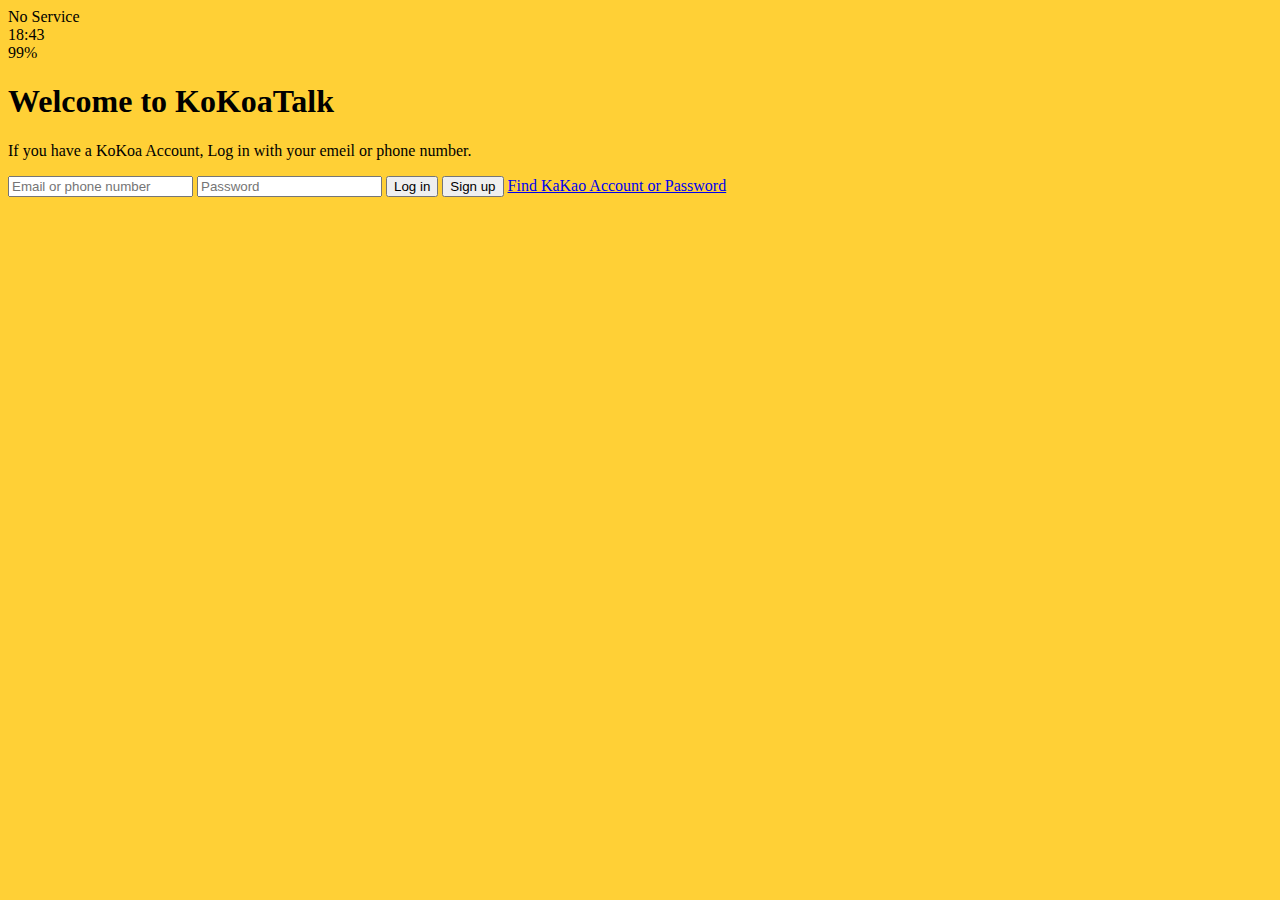
<file: screenshot/Welcome to KoKoaTalk.html>
<!DOCTYPE html>
<!-- saved from url=(0245)file:///Users/lyusu/Desktop/%E1%84%80%E1%85%A2%E1%84%87%E1%85%A1%E1%86%AF%20%E1%84%80%E1%85%A9%E1%86%BC%E1%84%87%E1%85%AE%E1%84%85%E1%85%B3%E1%86%AF%20%E1%84%92%E1%85%A2%E1%84%87%E1%85%A9%E1%86%AF%E1%84%81%E1%85%A1%3F/kokoa-clone-2021/index.html -->
<html lang="en"><head><meta http-equiv="Content-Type" content="text/html; charset=UTF-8">
    <link rel="stylesheet" href="./Welcome to KoKoaTalk_files/styles.css">
    
    <meta http-equiv="X-UA-Compatible" content="IE=edge">
    <meta name="viewport" content="width=device-width, initial-scale=1.0">
    <title>Welcome to KoKoaTalk</title>
  </head>
  <body>
    <div id="status-bar">
      <div class="status-bar__column">
        <span>No Service</span>
        <i class="fas fa-wifi" aria-hidden="true"></i>
      </div>
      <div class="statu s-bar__column">
        <span>18:43</span>
      </div>
      <div class="status-bar__column">
        <span>99%</span>
        <i class="fas fa-battery-full" aria-hidden="true"></i>
        <i class="fas fa-bolt" aria-hidden="true"></i>
      </div>
    </div>

    <header class="welcome-header">
      <h1 class="welcome__title">Welcome to KoKoaTalk</h1>
      <p class="welcome__text">
        If you have a KoKoa Account, Log in with your emeil or phone number.
      </p>
    </header>

    <form id="login-form ">
      <input type="text" placeholder="Email or phone number">
      <input type="password" placeholder="Password">
      <input type="submit" value="Log in">
      <input type="submit" value="Sign up">
      <a href="file:///Users/lyusu/Desktop/%E1%84%80%E1%85%A2%E1%84%87%E1%85%A1%E1%86%AF%20%E1%84%80%E1%85%A9%E1%86%BC%E1%84%87%E1%85%AE%E1%84%85%E1%85%B3%E1%86%AF%20%E1%84%92%E1%85%A2%E1%84%87%E1%85%A9%E1%86%AF%E1%84%81%E1%85%A1%3F/kokoa-clone-2021/index.html">Find KaKao Account or Password</a>
    </form>

    <script src="./Welcome to KoKoaTalk_files/82fa1218b4.js" crossorigin="anonymous"></script><style media="all" id="fa-v4-font-face">/*!
 * Font Awesome Free 5.15.3 by @fontawesome - https://fontawesome.com
 * License - https://fontawesome.com/license/free (Icons: CC BY 4.0, Fonts: SIL OFL 1.1, Code: MIT License)
 */@font-face{font-family:"FontAwesome";font-display:block;src:url(https://ka-f.fontawesome.com/releases/v5.15.3/webfonts/free-fa-solid-900.eot);src:url(https://ka-f.fontawesome.com/releases/v5.15.3/webfonts/free-fa-solid-900.eot?#iefix) format("embedded-opentype"),url(https://ka-f.fontawesome.com/releases/v5.15.3/webfonts/free-fa-solid-900.woff2) format("woff2"),url(https://ka-f.fontawesome.com/releases/v5.15.3/webfonts/free-fa-solid-900.woff) format("woff"),url(https://ka-f.fontawesome.com/releases/v5.15.3/webfonts/free-fa-solid-900.ttf) format("truetype"),url(https://ka-f.fontawesome.com/releases/v5.15.3/webfonts/free-fa-solid-900.svg#fontawesome) format("svg")}@font-face{font-family:"FontAwesome";font-display:block;src:url(https://ka-f.fontawesome.com/releases/v5.15.3/webfonts/free-fa-brands-400.eot);src:url(https://ka-f.fontawesome.com/releases/v5.15.3/webfonts/free-fa-brands-400.eot?#iefix) format("embedded-opentype"),url(https://ka-f.fontawesome.com/releases/v5.15.3/webfonts/free-fa-brands-400.woff2) format("woff2"),url(https://ka-f.fontawesome.com/releases/v5.15.3/webfonts/free-fa-brands-400.woff) format("woff"),url(https://ka-f.fontawesome.com/releases/v5.15.3/webfonts/free-fa-brands-400.ttf) format("truetype"),url(https://ka-f.fontawesome.com/releases/v5.15.3/webfonts/free-fa-brands-400.svg#fontawesome) format("svg")}@font-face{font-family:"FontAwesome";font-display:block;src:url(https://ka-f.fontawesome.com/releases/v5.15.3/webfonts/free-fa-regular-400.eot);src:url(https://ka-f.fontawesome.com/releases/v5.15.3/webfonts/free-fa-regular-400.eot?#iefix) format("embedded-opentype"),url(https://ka-f.fontawesome.com/releases/v5.15.3/webfonts/free-fa-regular-400.woff2) format("woff2"),url(https://ka-f.fontawesome.com/releases/v5.15.3/webfonts/free-fa-regular-400.woff) format("woff"),url(https://ka-f.fontawesome.com/releases/v5.15.3/webfonts/free-fa-regular-400.ttf) format("truetype"),url(https://ka-f.fontawesome.com/releases/v5.15.3/webfonts/free-fa-regular-400.svg#fontawesome) format("svg");unicode-range:U+f004-f005,U+f007,U+f017,U+f022,U+f024,U+f02e,U+f03e,U+f044,U+f057-f059,U+f06e,U+f070,U+f075,U+f07b-f07c,U+f080,U+f086,U+f089,U+f094,U+f09d,U+f0a0,U+f0a4-f0a7,U+f0c5,U+f0c7-f0c8,U+f0e0,U+f0eb,U+f0f3,U+f0f8,U+f0fe,U+f111,U+f118-f11a,U+f11c,U+f133,U+f144,U+f146,U+f14a,U+f14d-f14e,U+f150-f152,U+f15b-f15c,U+f164-f165,U+f185-f186,U+f191-f192,U+f1ad,U+f1c1-f1c9,U+f1cd,U+f1d8,U+f1e3,U+f1ea,U+f1f6,U+f1f9,U+f20a,U+f247-f249,U+f24d,U+f254-f25b,U+f25d,U+f271-f274,U+f279,U+f28b,U+f28d,U+f2b5-f2b6,U+f2b9,U+f2bb,U+f2bd,U+f2c1-f2c2,U+f2d0,U+f2d2,U+f2dc,U+f2ed,U+f3a5,U+f3d1,U+f410}@font-face{font-family:"FontAwesome";font-display:block;src:url(https://ka-f.fontawesome.com/releases/v5.15.3/webfonts/free-fa-v4deprecations.eot);src:url(https://ka-f.fontawesome.com/releases/v5.15.3/webfonts/free-fa-v4deprecations.eot?#iefix) format("embedded-opentype"),url(https://ka-f.fontawesome.com/releases/v5.15.3/webfonts/free-fa-v4deprecations.woff2) format("woff2"),url(https://ka-f.fontawesome.com/releases/v5.15.3/webfonts/free-fa-v4deprecations.woff) format("woff"),url(https://ka-f.fontawesome.com/releases/v5.15.3/webfonts/free-fa-v4deprecations.ttf) format("truetype"),url(https://ka-f.fontawesome.com/releases/v5.15.3/webfonts/free-fa-v4deprecations.svg#fontawesome) format("svg");unicode-range:U+f003,U+f006,U+f014,U+f016,U+f01a-f01b,U+f01d,U+f040,U+f045-f047,U+f05c-f05d,U+f07d-f07e,U+f087-f088,U+f08a-f08b,U+f08e,U+f090,U+f096-f097,U+f0a2,U+f0e4-f0e6,U+f0ec-f0ee,U+f0f5-f0f7,U+f10c,U+f112,U+f114-f115,U+f11d,U+f123,U+f132,U+f145,U+f147-f149,U+f14c,U+f166,U+f16a,U+f172,U+f175-f178,U+f18e,U+f190,U+f196,U+f1b1,U+f1d9,U+f1db,U+f1f7,U+f20c,U+f219,U+f230,U+f24a,U+f250,U+f278,U+f27b,U+f283,U+f28c,U+f28e,U+f29b-f29c,U+f2b7,U+f2ba,U+f2bc,U+f2be,U+f2c0,U+f2c3,U+f2d3-f2d4}</style><style media="all" id="fa-v4-shims">/*!
 * Font Awesome Free 5.15.3 by @fontawesome - https://fontawesome.com
 * License - https://fontawesome.com/license/free (Icons: CC BY 4.0, Fonts: SIL OFL 1.1, Code: MIT License)
 */.fa.fa-glass:before{content:"\f000"}.fa.fa-meetup{font-family:"Font Awesome 5 Brands";font-weight:400}.fa.fa-star-o{font-family:"Font Awesome 5 Free";font-weight:400}.fa.fa-star-o:before{content:"\f005"}.fa.fa-close:before,.fa.fa-remove:before{content:"\f00d"}.fa.fa-gear:before{content:"\f013"}.fa.fa-trash-o{font-family:"Font Awesome 5 Free";font-weight:400}.fa.fa-trash-o:before{content:"\f2ed"}.fa.fa-file-o{font-family:"Font Awesome 5 Free";font-weight:400}.fa.fa-file-o:before{content:"\f15b"}.fa.fa-clock-o{font-family:"Font Awesome 5 Free";font-weight:400}.fa.fa-clock-o:before{content:"\f017"}.fa.fa-arrow-circle-o-down{font-family:"Font Awesome 5 Free";font-weight:400}.fa.fa-arrow-circle-o-down:before{content:"\f358"}.fa.fa-arrow-circle-o-up{font-family:"Font Awesome 5 Free";font-weight:400}.fa.fa-arrow-circle-o-up:before{content:"\f35b"}.fa.fa-play-circle-o{font-family:"Font Awesome 5 Free";font-weight:400}.fa.fa-play-circle-o:before{content:"\f144"}.fa.fa-repeat:before,.fa.fa-rotate-right:before{content:"\f01e"}.fa.fa-refresh:before{content:"\f021"}.fa.fa-list-alt{font-family:"Font Awesome 5 Free";font-weight:400}.fa.fa-dedent:before{content:"\f03b"}.fa.fa-video-camera:before{content:"\f03d"}.fa.fa-picture-o{font-family:"Font Awesome 5 Free";font-weight:400}.fa.fa-picture-o:before{content:"\f03e"}.fa.fa-photo{font-family:"Font Awesome 5 Free";font-weight:400}.fa.fa-photo:before{content:"\f03e"}.fa.fa-image{font-family:"Font Awesome 5 Free";font-weight:400}.fa.fa-image:before{content:"\f03e"}.fa.fa-pencil:before{content:"\f303"}.fa.fa-map-marker:before{content:"\f3c5"}.fa.fa-pencil-square-o{font-family:"Font Awesome 5 Free";font-weight:400}.fa.fa-pencil-square-o:before{content:"\f044"}.fa.fa-share-square-o{font-family:"Font Awesome 5 Free";font-weight:400}.fa.fa-share-square-o:before{content:"\f14d"}.fa.fa-check-square-o{font-family:"Font Awesome 5 Free";font-weight:400}.fa.fa-check-square-o:before{content:"\f14a"}.fa.fa-arrows:before{content:"\f0b2"}.fa.fa-times-circle-o{font-family:"Font Awesome 5 Free";font-weight:400}.fa.fa-times-circle-o:before{content:"\f057"}.fa.fa-check-circle-o{font-family:"Font Awesome 5 Free";font-weight:400}.fa.fa-check-circle-o:before{content:"\f058"}.fa.fa-mail-forward:before{content:"\f064"}.fa.fa-expand:before{content:"\f424"}.fa.fa-compress:before{content:"\f422"}.fa.fa-eye,.fa.fa-eye-slash{font-family:"Font Awesome 5 Free";font-weight:400}.fa.fa-warning:before{content:"\f071"}.fa.fa-calendar:before{content:"\f073"}.fa.fa-arrows-v:before{content:"\f338"}.fa.fa-arrows-h:before{content:"\f337"}.fa.fa-bar-chart{font-family:"Font Awesome 5 Free";font-weight:400}.fa.fa-bar-chart:before{content:"\f080"}.fa.fa-bar-chart-o{font-family:"Font Awesome 5 Free";font-weight:400}.fa.fa-bar-chart-o:before{content:"\f080"}.fa.fa-facebook-square,.fa.fa-twitter-square{font-family:"Font Awesome 5 Brands";font-weight:400}.fa.fa-gears:before{content:"\f085"}.fa.fa-thumbs-o-up{font-family:"Font Awesome 5 Free";font-weight:400}.fa.fa-thumbs-o-up:before{content:"\f164"}.fa.fa-thumbs-o-down{font-family:"Font Awesome 5 Free";font-weight:400}.fa.fa-thumbs-o-down:before{content:"\f165"}.fa.fa-heart-o{font-family:"Font Awesome 5 Free";font-weight:400}.fa.fa-heart-o:before{content:"\f004"}.fa.fa-sign-out:before{content:"\f2f5"}.fa.fa-linkedin-square{font-family:"Font Awesome 5 Brands";font-weight:400}.fa.fa-linkedin-square:before{content:"\f08c"}.fa.fa-thumb-tack:before{content:"\f08d"}.fa.fa-external-link:before{content:"\f35d"}.fa.fa-sign-in:before{content:"\f2f6"}.fa.fa-github-square{font-family:"Font Awesome 5 Brands";font-weight:400}.fa.fa-lemon-o{font-family:"Font Awesome 5 Free";font-weight:400}.fa.fa-lemon-o:before{content:"\f094"}.fa.fa-square-o{font-family:"Font Awesome 5 Free";font-weight:400}.fa.fa-square-o:before{content:"\f0c8"}.fa.fa-bookmark-o{font-family:"Font Awesome 5 Free";font-weight:400}.fa.fa-bookmark-o:before{content:"\f02e"}.fa.fa-facebook,.fa.fa-twitter{font-family:"Font Awesome 5 Brands";font-weight:400}.fa.fa-facebook:before{content:"\f39e"}.fa.fa-facebook-f{font-family:"Font Awesome 5 Brands";font-weight:400}.fa.fa-facebook-f:before{content:"\f39e"}.fa.fa-github{font-family:"Font Awesome 5 Brands";font-weight:400}.fa.fa-credit-card{font-family:"Font Awesome 5 Free";font-weight:400}.fa.fa-feed:before{content:"\f09e"}.fa.fa-hdd-o{font-family:"Font Awesome 5 Free";font-weight:400}.fa.fa-hdd-o:before{content:"\f0a0"}.fa.fa-hand-o-right{font-family:"Font Awesome 5 Free";font-weight:400}.fa.fa-hand-o-right:before{content:"\f0a4"}.fa.fa-hand-o-left{font-family:"Font Awesome 5 Free";font-weight:400}.fa.fa-hand-o-left:before{content:"\f0a5"}.fa.fa-hand-o-up{font-family:"Font Awesome 5 Free";font-weight:400}.fa.fa-hand-o-up:before{content:"\f0a6"}.fa.fa-hand-o-down{font-family:"Font Awesome 5 Free";font-weight:400}.fa.fa-hand-o-down:before{content:"\f0a7"}.fa.fa-arrows-alt:before{content:"\f31e"}.fa.fa-group:before{content:"\f0c0"}.fa.fa-chain:before{content:"\f0c1"}.fa.fa-scissors:before{content:"\f0c4"}.fa.fa-files-o{font-family:"Font Awesome 5 Free";font-weight:400}.fa.fa-files-o:before{content:"\f0c5"}.fa.fa-floppy-o{font-family:"Font Awesome 5 Free";font-weight:400}.fa.fa-floppy-o:before{content:"\f0c7"}.fa.fa-navicon:before,.fa.fa-reorder:before{content:"\f0c9"}.fa.fa-google-plus,.fa.fa-google-plus-square,.fa.fa-pinterest,.fa.fa-pinterest-square{font-family:"Font Awesome 5 Brands";font-weight:400}.fa.fa-google-plus:before{content:"\f0d5"}.fa.fa-money{font-family:"Font Awesome 5 Free";font-weight:400}.fa.fa-money:before{content:"\f3d1"}.fa.fa-unsorted:before{content:"\f0dc"}.fa.fa-sort-desc:before{content:"\f0dd"}.fa.fa-sort-asc:before{content:"\f0de"}.fa.fa-linkedin{font-family:"Font Awesome 5 Brands";font-weight:400}.fa.fa-linkedin:before{content:"\f0e1"}.fa.fa-rotate-left:before{content:"\f0e2"}.fa.fa-legal:before{content:"\f0e3"}.fa.fa-dashboard:before,.fa.fa-tachometer:before{content:"\f3fd"}.fa.fa-comment-o{font-family:"Font Awesome 5 Free";font-weight:400}.fa.fa-comment-o:before{content:"\f075"}.fa.fa-comments-o{font-family:"Font Awesome 5 Free";font-weight:400}.fa.fa-comments-o:before{content:"\f086"}.fa.fa-flash:before{content:"\f0e7"}.fa.fa-clipboard,.fa.fa-paste{font-family:"Font Awesome 5 Free";font-weight:400}.fa.fa-paste:before{content:"\f328"}.fa.fa-lightbulb-o{font-family:"Font Awesome 5 Free";font-weight:400}.fa.fa-lightbulb-o:before{content:"\f0eb"}.fa.fa-exchange:before{content:"\f362"}.fa.fa-cloud-download:before{content:"\f381"}.fa.fa-cloud-upload:before{content:"\f382"}.fa.fa-bell-o{font-family:"Font Awesome 5 Free";font-weight:400}.fa.fa-bell-o:before{content:"\f0f3"}.fa.fa-cutlery:before{content:"\f2e7"}.fa.fa-file-text-o{font-family:"Font Awesome 5 Free";font-weight:400}.fa.fa-file-text-o:before{content:"\f15c"}.fa.fa-building-o{font-family:"Font Awesome 5 Free";font-weight:400}.fa.fa-building-o:before{content:"\f1ad"}.fa.fa-hospital-o{font-family:"Font Awesome 5 Free";font-weight:400}.fa.fa-hospital-o:before{content:"\f0f8"}.fa.fa-tablet:before{content:"\f3fa"}.fa.fa-mobile-phone:before,.fa.fa-mobile:before{content:"\f3cd"}.fa.fa-circle-o{font-family:"Font Awesome 5 Free";font-weight:400}.fa.fa-circle-o:before{content:"\f111"}.fa.fa-mail-reply:before{content:"\f3e5"}.fa.fa-github-alt{font-family:"Font Awesome 5 Brands";font-weight:400}.fa.fa-folder-o{font-family:"Font Awesome 5 Free";font-weight:400}.fa.fa-folder-o:before{content:"\f07b"}.fa.fa-folder-open-o{font-family:"Font Awesome 5 Free";font-weight:400}.fa.fa-folder-open-o:before{content:"\f07c"}.fa.fa-smile-o{font-family:"Font Awesome 5 Free";font-weight:400}.fa.fa-smile-o:before{content:"\f118"}.fa.fa-frown-o{font-family:"Font Awesome 5 Free";font-weight:400}.fa.fa-frown-o:before{content:"\f119"}.fa.fa-meh-o{font-family:"Font Awesome 5 Free";font-weight:400}.fa.fa-meh-o:before{content:"\f11a"}.fa.fa-keyboard-o{font-family:"Font Awesome 5 Free";font-weight:400}.fa.fa-keyboard-o:before{content:"\f11c"}.fa.fa-flag-o{font-family:"Font Awesome 5 Free";font-weight:400}.fa.fa-flag-o:before{content:"\f024"}.fa.fa-mail-reply-all:before{content:"\f122"}.fa.fa-star-half-o{font-family:"Font Awesome 5 Free";font-weight:400}.fa.fa-star-half-o:before{content:"\f089"}.fa.fa-star-half-empty{font-family:"Font Awesome 5 Free";font-weight:400}.fa.fa-star-half-empty:before{content:"\f089"}.fa.fa-star-half-full{font-family:"Font Awesome 5 Free";font-weight:400}.fa.fa-star-half-full:before{content:"\f089"}.fa.fa-code-fork:before{content:"\f126"}.fa.fa-chain-broken:before{content:"\f127"}.fa.fa-shield:before{content:"\f3ed"}.fa.fa-calendar-o{font-family:"Font Awesome 5 Free";font-weight:400}.fa.fa-calendar-o:before{content:"\f133"}.fa.fa-css3,.fa.fa-html5,.fa.fa-maxcdn{font-family:"Font Awesome 5 Brands";font-weight:400}.fa.fa-ticket:before{content:"\f3ff"}.fa.fa-minus-square-o{font-family:"Font Awesome 5 Free";font-weight:400}.fa.fa-minus-square-o:before{content:"\f146"}.fa.fa-level-up:before{content:"\f3bf"}.fa.fa-level-down:before{content:"\f3be"}.fa.fa-pencil-square:before{content:"\f14b"}.fa.fa-external-link-square:before{content:"\f360"}.fa.fa-compass{font-family:"Font Awesome 5 Free";font-weight:400}.fa.fa-caret-square-o-down{font-family:"Font Awesome 5 Free";font-weight:400}.fa.fa-caret-square-o-down:before{content:"\f150"}.fa.fa-toggle-down{font-family:"Font Awesome 5 Free";font-weight:400}.fa.fa-toggle-down:before{content:"\f150"}.fa.fa-caret-square-o-up{font-family:"Font Awesome 5 Free";font-weight:400}.fa.fa-caret-square-o-up:before{content:"\f151"}.fa.fa-toggle-up{font-family:"Font Awesome 5 Free";font-weight:400}.fa.fa-toggle-up:before{content:"\f151"}.fa.fa-caret-square-o-right{font-family:"Font Awesome 5 Free";font-weight:400}.fa.fa-caret-square-o-right:before{content:"\f152"}.fa.fa-toggle-right{font-family:"Font Awesome 5 Free";font-weight:400}.fa.fa-toggle-right:before{content:"\f152"}.fa.fa-eur:before,.fa.fa-euro:before{content:"\f153"}.fa.fa-gbp:before{content:"\f154"}.fa.fa-dollar:before,.fa.fa-usd:before{content:"\f155"}.fa.fa-inr:before,.fa.fa-rupee:before{content:"\f156"}.fa.fa-cny:before,.fa.fa-jpy:before,.fa.fa-rmb:before,.fa.fa-yen:before{content:"\f157"}.fa.fa-rouble:before,.fa.fa-rub:before,.fa.fa-ruble:before{content:"\f158"}.fa.fa-krw:before,.fa.fa-won:before{content:"\f159"}.fa.fa-bitcoin,.fa.fa-btc{font-family:"Font Awesome 5 Brands";font-weight:400}.fa.fa-bitcoin:before{content:"\f15a"}.fa.fa-file-text:before{content:"\f15c"}.fa.fa-sort-alpha-asc:before{content:"\f15d"}.fa.fa-sort-alpha-desc:before{content:"\f881"}.fa.fa-sort-amount-asc:before{content:"\f160"}.fa.fa-sort-amount-desc:before{content:"\f884"}.fa.fa-sort-numeric-asc:before{content:"\f162"}.fa.fa-sort-numeric-desc:before{content:"\f886"}.fa.fa-xing,.fa.fa-xing-square,.fa.fa-youtube,.fa.fa-youtube-play,.fa.fa-youtube-square{font-family:"Font Awesome 5 Brands";font-weight:400}.fa.fa-youtube-play:before{content:"\f167"}.fa.fa-adn,.fa.fa-bitbucket,.fa.fa-bitbucket-square,.fa.fa-dropbox,.fa.fa-flickr,.fa.fa-instagram,.fa.fa-stack-overflow{font-family:"Font Awesome 5 Brands";font-weight:400}.fa.fa-bitbucket-square:before{content:"\f171"}.fa.fa-tumblr,.fa.fa-tumblr-square{font-family:"Font Awesome 5 Brands";font-weight:400}.fa.fa-long-arrow-down:before{content:"\f309"}.fa.fa-long-arrow-up:before{content:"\f30c"}.fa.fa-long-arrow-left:before{content:"\f30a"}.fa.fa-long-arrow-right:before{content:"\f30b"}.fa.fa-android,.fa.fa-apple,.fa.fa-dribbble,.fa.fa-foursquare,.fa.fa-gittip,.fa.fa-gratipay,.fa.fa-linux,.fa.fa-skype,.fa.fa-trello,.fa.fa-windows{font-family:"Font Awesome 5 Brands";font-weight:400}.fa.fa-gittip:before{content:"\f184"}.fa.fa-sun-o{font-family:"Font Awesome 5 Free";font-weight:400}.fa.fa-sun-o:before{content:"\f185"}.fa.fa-moon-o{font-family:"Font Awesome 5 Free";font-weight:400}.fa.fa-moon-o:before{content:"\f186"}.fa.fa-pagelines,.fa.fa-renren,.fa.fa-stack-exchange,.fa.fa-vk,.fa.fa-weibo{font-family:"Font Awesome 5 Brands";font-weight:400}.fa.fa-arrow-circle-o-right{font-family:"Font Awesome 5 Free";font-weight:400}.fa.fa-arrow-circle-o-right:before{content:"\f35a"}.fa.fa-arrow-circle-o-left{font-family:"Font Awesome 5 Free";font-weight:400}.fa.fa-arrow-circle-o-left:before{content:"\f359"}.fa.fa-caret-square-o-left{font-family:"Font Awesome 5 Free";font-weight:400}.fa.fa-caret-square-o-left:before{content:"\f191"}.fa.fa-toggle-left{font-family:"Font Awesome 5 Free";font-weight:400}.fa.fa-toggle-left:before{content:"\f191"}.fa.fa-dot-circle-o{font-family:"Font Awesome 5 Free";font-weight:400}.fa.fa-dot-circle-o:before{content:"\f192"}.fa.fa-vimeo-square{font-family:"Font Awesome 5 Brands";font-weight:400}.fa.fa-try:before,.fa.fa-turkish-lira:before{content:"\f195"}.fa.fa-plus-square-o{font-family:"Font Awesome 5 Free";font-weight:400}.fa.fa-plus-square-o:before{content:"\f0fe"}.fa.fa-openid,.fa.fa-slack,.fa.fa-wordpress{font-family:"Font Awesome 5 Brands";font-weight:400}.fa.fa-bank:before,.fa.fa-institution:before{content:"\f19c"}.fa.fa-mortar-board:before{content:"\f19d"}.fa.fa-delicious,.fa.fa-digg,.fa.fa-drupal,.fa.fa-google,.fa.fa-joomla,.fa.fa-pied-piper-alt,.fa.fa-pied-piper-pp,.fa.fa-reddit,.fa.fa-reddit-square,.fa.fa-stumbleupon,.fa.fa-stumbleupon-circle,.fa.fa-yahoo{font-family:"Font Awesome 5 Brands";font-weight:400}.fa.fa-spoon:before{content:"\f2e5"}.fa.fa-behance,.fa.fa-behance-square,.fa.fa-steam,.fa.fa-steam-square{font-family:"Font Awesome 5 Brands";font-weight:400}.fa.fa-automobile:before{content:"\f1b9"}.fa.fa-envelope-o{font-family:"Font Awesome 5 Free";font-weight:400}.fa.fa-envelope-o:before{content:"\f0e0"}.fa.fa-deviantart,.fa.fa-soundcloud,.fa.fa-spotify{font-family:"Font Awesome 5 Brands";font-weight:400}.fa.fa-file-pdf-o{font-family:"Font Awesome 5 Free";font-weight:400}.fa.fa-file-pdf-o:before{content:"\f1c1"}.fa.fa-file-word-o{font-family:"Font Awesome 5 Free";font-weight:400}.fa.fa-file-word-o:before{content:"\f1c2"}.fa.fa-file-excel-o{font-family:"Font Awesome 5 Free";font-weight:400}.fa.fa-file-excel-o:before{content:"\f1c3"}.fa.fa-file-powerpoint-o{font-family:"Font Awesome 5 Free";font-weight:400}.fa.fa-file-powerpoint-o:before{content:"\f1c4"}.fa.fa-file-image-o{font-family:"Font Awesome 5 Free";font-weight:400}.fa.fa-file-image-o:before{content:"\f1c5"}.fa.fa-file-photo-o{font-family:"Font Awesome 5 Free";font-weight:400}.fa.fa-file-photo-o:before{content:"\f1c5"}.fa.fa-file-picture-o{font-family:"Font Awesome 5 Free";font-weight:400}.fa.fa-file-picture-o:before{content:"\f1c5"}.fa.fa-file-archive-o{font-family:"Font Awesome 5 Free";font-weight:400}.fa.fa-file-archive-o:before{content:"\f1c6"}.fa.fa-file-zip-o{font-family:"Font Awesome 5 Free";font-weight:400}.fa.fa-file-zip-o:before{content:"\f1c6"}.fa.fa-file-audio-o{font-family:"Font Awesome 5 Free";font-weight:400}.fa.fa-file-audio-o:before{content:"\f1c7"}.fa.fa-file-sound-o{font-family:"Font Awesome 5 Free";font-weight:400}.fa.fa-file-sound-o:before{content:"\f1c7"}.fa.fa-file-video-o{font-family:"Font Awesome 5 Free";font-weight:400}.fa.fa-file-video-o:before{content:"\f1c8"}.fa.fa-file-movie-o{font-family:"Font Awesome 5 Free";font-weight:400}.fa.fa-file-movie-o:before{content:"\f1c8"}.fa.fa-file-code-o{font-family:"Font Awesome 5 Free";font-weight:400}.fa.fa-file-code-o:before{content:"\f1c9"}.fa.fa-codepen,.fa.fa-jsfiddle,.fa.fa-vine{font-family:"Font Awesome 5 Brands";font-weight:400}.fa.fa-life-bouy,.fa.fa-life-ring{font-family:"Font Awesome 5 Free";font-weight:400}.fa.fa-life-bouy:before{content:"\f1cd"}.fa.fa-life-buoy{font-family:"Font Awesome 5 Free";font-weight:400}.fa.fa-life-buoy:before{content:"\f1cd"}.fa.fa-life-saver{font-family:"Font Awesome 5 Free";font-weight:400}.fa.fa-life-saver:before{content:"\f1cd"}.fa.fa-support{font-family:"Font Awesome 5 Free";font-weight:400}.fa.fa-support:before{content:"\f1cd"}.fa.fa-circle-o-notch:before{content:"\f1ce"}.fa.fa-ra,.fa.fa-rebel{font-family:"Font Awesome 5 Brands";font-weight:400}.fa.fa-ra:before{content:"\f1d0"}.fa.fa-resistance{font-family:"Font Awesome 5 Brands";font-weight:400}.fa.fa-resistance:before{content:"\f1d0"}.fa.fa-empire,.fa.fa-ge{font-family:"Font Awesome 5 Brands";font-weight:400}.fa.fa-ge:before{content:"\f1d1"}.fa.fa-git,.fa.fa-git-square,.fa.fa-hacker-news,.fa.fa-y-combinator-square{font-family:"Font Awesome 5 Brands";font-weight:400}.fa.fa-y-combinator-square:before{content:"\f1d4"}.fa.fa-yc-square{font-family:"Font Awesome 5 Brands";font-weight:400}.fa.fa-yc-square:before{content:"\f1d4"}.fa.fa-qq,.fa.fa-tencent-weibo,.fa.fa-wechat,.fa.fa-weixin{font-family:"Font Awesome 5 Brands";font-weight:400}.fa.fa-wechat:before{content:"\f1d7"}.fa.fa-send:before{content:"\f1d8"}.fa.fa-paper-plane-o{font-family:"Font Awesome 5 Free";font-weight:400}.fa.fa-paper-plane-o:before{content:"\f1d8"}.fa.fa-send-o{font-family:"Font Awesome 5 Free";font-weight:400}.fa.fa-send-o:before{content:"\f1d8"}.fa.fa-circle-thin{font-family:"Font Awesome 5 Free";font-weight:400}.fa.fa-circle-thin:before{content:"\f111"}.fa.fa-header:before{content:"\f1dc"}.fa.fa-sliders:before{content:"\f1de"}.fa.fa-futbol-o{font-family:"Font Awesome 5 Free";font-weight:400}.fa.fa-futbol-o:before{content:"\f1e3"}.fa.fa-soccer-ball-o{font-family:"Font Awesome 5 Free";font-weight:400}.fa.fa-soccer-ball-o:before{content:"\f1e3"}.fa.fa-slideshare,.fa.fa-twitch,.fa.fa-yelp{font-family:"Font Awesome 5 Brands";font-weight:400}.fa.fa-newspaper-o{font-family:"Font Awesome 5 Free";font-weight:400}.fa.fa-newspaper-o:before{content:"\f1ea"}.fa.fa-cc-amex,.fa.fa-cc-discover,.fa.fa-cc-mastercard,.fa.fa-cc-paypal,.fa.fa-cc-stripe,.fa.fa-cc-visa,.fa.fa-google-wallet,.fa.fa-paypal{font-family:"Font Awesome 5 Brands";font-weight:400}.fa.fa-bell-slash-o{font-family:"Font Awesome 5 Free";font-weight:400}.fa.fa-bell-slash-o:before{content:"\f1f6"}.fa.fa-trash:before{content:"\f2ed"}.fa.fa-copyright{font-family:"Font Awesome 5 Free";font-weight:400}.fa.fa-eyedropper:before{content:"\f1fb"}.fa.fa-area-chart:before{content:"\f1fe"}.fa.fa-pie-chart:before{content:"\f200"}.fa.fa-line-chart:before{content:"\f201"}.fa.fa-angellist,.fa.fa-ioxhost,.fa.fa-lastfm,.fa.fa-lastfm-square{font-family:"Font Awesome 5 Brands";font-weight:400}.fa.fa-cc{font-family:"Font Awesome 5 Free";font-weight:400}.fa.fa-cc:before{content:"\f20a"}.fa.fa-ils:before,.fa.fa-shekel:before,.fa.fa-sheqel:before{content:"\f20b"}.fa.fa-meanpath{font-family:"Font Awesome 5 Brands";font-weight:400}.fa.fa-meanpath:before{content:"\f2b4"}.fa.fa-buysellads,.fa.fa-connectdevelop,.fa.fa-dashcube,.fa.fa-forumbee,.fa.fa-leanpub,.fa.fa-sellsy,.fa.fa-shirtsinbulk,.fa.fa-simplybuilt,.fa.fa-skyatlas{font-family:"Font Awesome 5 Brands";font-weight:400}.fa.fa-diamond{font-family:"Font Awesome 5 Free";font-weight:400}.fa.fa-diamond:before{content:"\f3a5"}.fa.fa-intersex:before{content:"\f224"}.fa.fa-facebook-official{font-family:"Font Awesome 5 Brands";font-weight:400}.fa.fa-facebook-official:before{content:"\f09a"}.fa.fa-pinterest-p,.fa.fa-whatsapp{font-family:"Font Awesome 5 Brands";font-weight:400}.fa.fa-hotel:before{content:"\f236"}.fa.fa-medium,.fa.fa-viacoin,.fa.fa-y-combinator,.fa.fa-yc{font-family:"Font Awesome 5 Brands";font-weight:400}.fa.fa-yc:before{content:"\f23b"}.fa.fa-expeditedssl,.fa.fa-opencart,.fa.fa-optin-monster{font-family:"Font Awesome 5 Brands";font-weight:400}.fa.fa-battery-4:before,.fa.fa-battery:before{content:"\f240"}.fa.fa-battery-3:before{content:"\f241"}.fa.fa-battery-2:before{content:"\f242"}.fa.fa-battery-1:before{content:"\f243"}.fa.fa-battery-0:before{content:"\f244"}.fa.fa-object-group,.fa.fa-object-ungroup,.fa.fa-sticky-note-o{font-family:"Font Awesome 5 Free";font-weight:400}.fa.fa-sticky-note-o:before{content:"\f249"}.fa.fa-cc-diners-club,.fa.fa-cc-jcb{font-family:"Font Awesome 5 Brands";font-weight:400}.fa.fa-clone,.fa.fa-hourglass-o{font-family:"Font Awesome 5 Free";font-weight:400}.fa.fa-hourglass-o:before{content:"\f254"}.fa.fa-hourglass-1:before{content:"\f251"}.fa.fa-hourglass-2:before{content:"\f252"}.fa.fa-hourglass-3:before{content:"\f253"}.fa.fa-hand-rock-o{font-family:"Font Awesome 5 Free";font-weight:400}.fa.fa-hand-rock-o:before{content:"\f255"}.fa.fa-hand-grab-o{font-family:"Font Awesome 5 Free";font-weight:400}.fa.fa-hand-grab-o:before{content:"\f255"}.fa.fa-hand-paper-o{font-family:"Font Awesome 5 Free";font-weight:400}.fa.fa-hand-paper-o:before{content:"\f256"}.fa.fa-hand-stop-o{font-family:"Font Awesome 5 Free";font-weight:400}.fa.fa-hand-stop-o:before{content:"\f256"}.fa.fa-hand-scissors-o{font-family:"Font Awesome 5 Free";font-weight:400}.fa.fa-hand-scissors-o:before{content:"\f257"}.fa.fa-hand-lizard-o{font-family:"Font Awesome 5 Free";font-weight:400}.fa.fa-hand-lizard-o:before{content:"\f258"}.fa.fa-hand-spock-o{font-family:"Font Awesome 5 Free";font-weight:400}.fa.fa-hand-spock-o:before{content:"\f259"}.fa.fa-hand-pointer-o{font-family:"Font Awesome 5 Free";font-weight:400}.fa.fa-hand-pointer-o:before{content:"\f25a"}.fa.fa-hand-peace-o{font-family:"Font Awesome 5 Free";font-weight:400}.fa.fa-hand-peace-o:before{content:"\f25b"}.fa.fa-registered{font-family:"Font Awesome 5 Free";font-weight:400}.fa.fa-chrome,.fa.fa-creative-commons,.fa.fa-firefox,.fa.fa-get-pocket,.fa.fa-gg,.fa.fa-gg-circle,.fa.fa-internet-explorer,.fa.fa-odnoklassniki,.fa.fa-odnoklassniki-square,.fa.fa-opera,.fa.fa-safari,.fa.fa-tripadvisor,.fa.fa-wikipedia-w{font-family:"Font Awesome 5 Brands";font-weight:400}.fa.fa-television:before{content:"\f26c"}.fa.fa-500px,.fa.fa-amazon,.fa.fa-contao{font-family:"Font Awesome 5 Brands";font-weight:400}.fa.fa-calendar-plus-o{font-family:"Font Awesome 5 Free";font-weight:400}.fa.fa-calendar-plus-o:before{content:"\f271"}.fa.fa-calendar-minus-o{font-family:"Font Awesome 5 Free";font-weight:400}.fa.fa-calendar-minus-o:before{content:"\f272"}.fa.fa-calendar-times-o{font-family:"Font Awesome 5 Free";font-weight:400}.fa.fa-calendar-times-o:before{content:"\f273"}.fa.fa-calendar-check-o{font-family:"Font Awesome 5 Free";font-weight:400}.fa.fa-calendar-check-o:before{content:"\f274"}.fa.fa-map-o{font-family:"Font Awesome 5 Free";font-weight:400}.fa.fa-map-o:before{content:"\f279"}.fa.fa-commenting:before{content:"\f4ad"}.fa.fa-commenting-o{font-family:"Font Awesome 5 Free";font-weight:400}.fa.fa-commenting-o:before{content:"\f4ad"}.fa.fa-houzz,.fa.fa-vimeo{font-family:"Font Awesome 5 Brands";font-weight:400}.fa.fa-vimeo:before{content:"\f27d"}.fa.fa-black-tie,.fa.fa-edge,.fa.fa-fonticons,.fa.fa-reddit-alien{font-family:"Font Awesome 5 Brands";font-weight:400}.fa.fa-credit-card-alt:before{content:"\f09d"}.fa.fa-codiepie,.fa.fa-fort-awesome,.fa.fa-mixcloud,.fa.fa-modx,.fa.fa-product-hunt,.fa.fa-scribd,.fa.fa-usb{font-family:"Font Awesome 5 Brands";font-weight:400}.fa.fa-pause-circle-o{font-family:"Font Awesome 5 Free";font-weight:400}.fa.fa-pause-circle-o:before{content:"\f28b"}.fa.fa-stop-circle-o{font-family:"Font Awesome 5 Free";font-weight:400}.fa.fa-stop-circle-o:before{content:"\f28d"}.fa.fa-bluetooth,.fa.fa-bluetooth-b,.fa.fa-envira,.fa.fa-gitlab,.fa.fa-wheelchair-alt,.fa.fa-wpbeginner,.fa.fa-wpforms{font-family:"Font Awesome 5 Brands";font-weight:400}.fa.fa-wheelchair-alt:before{content:"\f368"}.fa.fa-question-circle-o{font-family:"Font Awesome 5 Free";font-weight:400}.fa.fa-question-circle-o:before{content:"\f059"}.fa.fa-volume-control-phone:before{content:"\f2a0"}.fa.fa-asl-interpreting:before{content:"\f2a3"}.fa.fa-deafness:before,.fa.fa-hard-of-hearing:before{content:"\f2a4"}.fa.fa-glide,.fa.fa-glide-g{font-family:"Font Awesome 5 Brands";font-weight:400}.fa.fa-signing:before{content:"\f2a7"}.fa.fa-first-order,.fa.fa-google-plus-official,.fa.fa-pied-piper,.fa.fa-snapchat,.fa.fa-snapchat-ghost,.fa.fa-snapchat-square,.fa.fa-themeisle,.fa.fa-viadeo,.fa.fa-viadeo-square,.fa.fa-yoast{font-family:"Font Awesome 5 Brands";font-weight:400}.fa.fa-google-plus-official:before{content:"\f2b3"}.fa.fa-google-plus-circle{font-family:"Font Awesome 5 Brands";font-weight:400}.fa.fa-google-plus-circle:before{content:"\f2b3"}.fa.fa-fa,.fa.fa-font-awesome{font-family:"Font Awesome 5 Brands";font-weight:400}.fa.fa-fa:before{content:"\f2b4"}.fa.fa-handshake-o{font-family:"Font Awesome 5 Free";font-weight:400}.fa.fa-handshake-o:before{content:"\f2b5"}.fa.fa-envelope-open-o{font-family:"Font Awesome 5 Free";font-weight:400}.fa.fa-envelope-open-o:before{content:"\f2b6"}.fa.fa-linode{font-family:"Font Awesome 5 Brands";font-weight:400}.fa.fa-address-book-o{font-family:"Font Awesome 5 Free";font-weight:400}.fa.fa-address-book-o:before{content:"\f2b9"}.fa.fa-vcard:before{content:"\f2bb"}.fa.fa-address-card-o{font-family:"Font Awesome 5 Free";font-weight:400}.fa.fa-address-card-o:before{content:"\f2bb"}.fa.fa-vcard-o{font-family:"Font Awesome 5 Free";font-weight:400}.fa.fa-vcard-o:before{content:"\f2bb"}.fa.fa-user-circle-o{font-family:"Font Awesome 5 Free";font-weight:400}.fa.fa-user-circle-o:before{content:"\f2bd"}.fa.fa-user-o{font-family:"Font Awesome 5 Free";font-weight:400}.fa.fa-user-o:before{content:"\f007"}.fa.fa-id-badge{font-family:"Font Awesome 5 Free";font-weight:400}.fa.fa-drivers-license:before{content:"\f2c2"}.fa.fa-id-card-o{font-family:"Font Awesome 5 Free";font-weight:400}.fa.fa-id-card-o:before{content:"\f2c2"}.fa.fa-drivers-license-o{font-family:"Font Awesome 5 Free";font-weight:400}.fa.fa-drivers-license-o:before{content:"\f2c2"}.fa.fa-free-code-camp,.fa.fa-quora,.fa.fa-telegram{font-family:"Font Awesome 5 Brands";font-weight:400}.fa.fa-thermometer-4:before,.fa.fa-thermometer:before{content:"\f2c7"}.fa.fa-thermometer-3:before{content:"\f2c8"}.fa.fa-thermometer-2:before{content:"\f2c9"}.fa.fa-thermometer-1:before{content:"\f2ca"}.fa.fa-thermometer-0:before{content:"\f2cb"}.fa.fa-bathtub:before,.fa.fa-s15:before{content:"\f2cd"}.fa.fa-window-maximize,.fa.fa-window-restore{font-family:"Font Awesome 5 Free";font-weight:400}.fa.fa-times-rectangle:before{content:"\f410"}.fa.fa-window-close-o{font-family:"Font Awesome 5 Free";font-weight:400}.fa.fa-window-close-o:before{content:"\f410"}.fa.fa-times-rectangle-o{font-family:"Font Awesome 5 Free";font-weight:400}.fa.fa-times-rectangle-o:before{content:"\f410"}.fa.fa-bandcamp,.fa.fa-eercast,.fa.fa-etsy,.fa.fa-grav,.fa.fa-imdb,.fa.fa-ravelry{font-family:"Font Awesome 5 Brands";font-weight:400}.fa.fa-eercast:before{content:"\f2da"}.fa.fa-snowflake-o{font-family:"Font Awesome 5 Free";font-weight:400}.fa.fa-snowflake-o:before{content:"\f2dc"}.fa.fa-superpowers,.fa.fa-wpexplorer{font-family:"Font Awesome 5 Brands";font-weight:400}.fa.fa-cab:before{content:"\f1ba"}</style><style media="all" id="fa-main">/*!
 * Font Awesome Free 5.15.3 by @fontawesome - https://fontawesome.com
 * License - https://fontawesome.com/license/free (Icons: CC BY 4.0, Fonts: SIL OFL 1.1, Code: MIT License)
 */.fa,.fab,.fad,.fal,.far,.fas{-moz-osx-font-smoothing:grayscale;-webkit-font-smoothing:antialiased;display:inline-block;font-style:normal;font-variant:normal;text-rendering:auto;line-height:1}.fa-lg{font-size:1.33333em;line-height:.75em;vertical-align:-.0667em}.fa-xs{font-size:.75em}.fa-sm{font-size:.875em}.fa-1x{font-size:1em}.fa-2x{font-size:2em}.fa-3x{font-size:3em}.fa-4x{font-size:4em}.fa-5x{font-size:5em}.fa-6x{font-size:6em}.fa-7x{font-size:7em}.fa-8x{font-size:8em}.fa-9x{font-size:9em}.fa-10x{font-size:10em}.fa-fw{text-align:center;width:1.25em}.fa-ul{list-style-type:none;margin-left:2.5em;padding-left:0}.fa-ul>li{position:relative}.fa-li{left:-2em;position:absolute;text-align:center;width:2em;line-height:inherit}.fa-border{border:.08em solid #eee;border-radius:.1em;padding:.2em .25em .15em}.fa-pull-left{float:left}.fa-pull-right{float:right}.fa.fa-pull-left,.fab.fa-pull-left,.fal.fa-pull-left,.far.fa-pull-left,.fas.fa-pull-left{margin-right:.3em}.fa.fa-pull-right,.fab.fa-pull-right,.fal.fa-pull-right,.far.fa-pull-right,.fas.fa-pull-right{margin-left:.3em}.fa-spin{-webkit-animation:fa-spin 2s linear infinite;animation:fa-spin 2s linear infinite}.fa-pulse{-webkit-animation:fa-spin 1s steps(8) infinite;animation:fa-spin 1s steps(8) infinite}@-webkit-keyframes fa-spin{0%{-webkit-transform:rotate(0deg);transform:rotate(0deg)}to{-webkit-transform:rotate(1turn);transform:rotate(1turn)}}@keyframes fa-spin{0%{-webkit-transform:rotate(0deg);transform:rotate(0deg)}to{-webkit-transform:rotate(1turn);transform:rotate(1turn)}}.fa-rotate-90{-ms-filter:"progid:DXImageTransform.Microsoft.BasicImage(rotation=1)";-webkit-transform:rotate(90deg);transform:rotate(90deg)}.fa-rotate-180{-ms-filter:"progid:DXImageTransform.Microsoft.BasicImage(rotation=2)";-webkit-transform:rotate(180deg);transform:rotate(180deg)}.fa-rotate-270{-ms-filter:"progid:DXImageTransform.Microsoft.BasicImage(rotation=3)";-webkit-transform:rotate(270deg);transform:rotate(270deg)}.fa-flip-horizontal{-ms-filter:"progid:DXImageTransform.Microsoft.BasicImage(rotation=0, mirror=1)";-webkit-transform:scaleX(-1);transform:scaleX(-1)}.fa-flip-vertical{-webkit-transform:scaleY(-1);transform:scaleY(-1)}.fa-flip-both,.fa-flip-horizontal.fa-flip-vertical,.fa-flip-vertical{-ms-filter:"progid:DXImageTransform.Microsoft.BasicImage(rotation=2, mirror=1)"}.fa-flip-both,.fa-flip-horizontal.fa-flip-vertical{-webkit-transform:scale(-1);transform:scale(-1)}:root .fa-flip-both,:root .fa-flip-horizontal,:root .fa-flip-vertical,:root .fa-rotate-90,:root .fa-rotate-180,:root .fa-rotate-270{-webkit-filter:none;filter:none}.fa-stack{display:inline-block;height:2em;line-height:2em;position:relative;vertical-align:middle;width:2.5em}.fa-stack-1x,.fa-stack-2x{left:0;position:absolute;text-align:center;width:100%}.fa-stack-1x{line-height:inherit}.fa-stack-2x{font-size:2em}.fa-inverse{color:#fff}.fa-500px:before{content:"\f26e"}.fa-accessible-icon:before{content:"\f368"}.fa-accusoft:before{content:"\f369"}.fa-acquisitions-incorporated:before{content:"\f6af"}.fa-ad:before{content:"\f641"}.fa-address-book:before{content:"\f2b9"}.fa-address-card:before{content:"\f2bb"}.fa-adjust:before{content:"\f042"}.fa-adn:before{content:"\f170"}.fa-adversal:before{content:"\f36a"}.fa-affiliatetheme:before{content:"\f36b"}.fa-air-freshener:before{content:"\f5d0"}.fa-airbnb:before{content:"\f834"}.fa-algolia:before{content:"\f36c"}.fa-align-center:before{content:"\f037"}.fa-align-justify:before{content:"\f039"}.fa-align-left:before{content:"\f036"}.fa-align-right:before{content:"\f038"}.fa-alipay:before{content:"\f642"}.fa-allergies:before{content:"\f461"}.fa-amazon:before{content:"\f270"}.fa-amazon-pay:before{content:"\f42c"}.fa-ambulance:before{content:"\f0f9"}.fa-american-sign-language-interpreting:before{content:"\f2a3"}.fa-amilia:before{content:"\f36d"}.fa-anchor:before{content:"\f13d"}.fa-android:before{content:"\f17b"}.fa-angellist:before{content:"\f209"}.fa-angle-double-down:before{content:"\f103"}.fa-angle-double-left:before{content:"\f100"}.fa-angle-double-right:before{content:"\f101"}.fa-angle-double-up:before{content:"\f102"}.fa-angle-down:before{content:"\f107"}.fa-angle-left:before{content:"\f104"}.fa-angle-right:before{content:"\f105"}.fa-angle-up:before{content:"\f106"}.fa-angry:before{content:"\f556"}.fa-angrycreative:before{content:"\f36e"}.fa-angular:before{content:"\f420"}.fa-ankh:before{content:"\f644"}.fa-app-store:before{content:"\f36f"}.fa-app-store-ios:before{content:"\f370"}.fa-apper:before{content:"\f371"}.fa-apple:before{content:"\f179"}.fa-apple-alt:before{content:"\f5d1"}.fa-apple-pay:before{content:"\f415"}.fa-archive:before{content:"\f187"}.fa-archway:before{content:"\f557"}.fa-arrow-alt-circle-down:before{content:"\f358"}.fa-arrow-alt-circle-left:before{content:"\f359"}.fa-arrow-alt-circle-right:before{content:"\f35a"}.fa-arrow-alt-circle-up:before{content:"\f35b"}.fa-arrow-circle-down:before{content:"\f0ab"}.fa-arrow-circle-left:before{content:"\f0a8"}.fa-arrow-circle-right:before{content:"\f0a9"}.fa-arrow-circle-up:before{content:"\f0aa"}.fa-arrow-down:before{content:"\f063"}.fa-arrow-left:before{content:"\f060"}.fa-arrow-right:before{content:"\f061"}.fa-arrow-up:before{content:"\f062"}.fa-arrows-alt:before{content:"\f0b2"}.fa-arrows-alt-h:before{content:"\f337"}.fa-arrows-alt-v:before{content:"\f338"}.fa-artstation:before{content:"\f77a"}.fa-assistive-listening-systems:before{content:"\f2a2"}.fa-asterisk:before{content:"\f069"}.fa-asymmetrik:before{content:"\f372"}.fa-at:before{content:"\f1fa"}.fa-atlas:before{content:"\f558"}.fa-atlassian:before{content:"\f77b"}.fa-atom:before{content:"\f5d2"}.fa-audible:before{content:"\f373"}.fa-audio-description:before{content:"\f29e"}.fa-autoprefixer:before{content:"\f41c"}.fa-avianex:before{content:"\f374"}.fa-aviato:before{content:"\f421"}.fa-award:before{content:"\f559"}.fa-aws:before{content:"\f375"}.fa-baby:before{content:"\f77c"}.fa-baby-carriage:before{content:"\f77d"}.fa-backspace:before{content:"\f55a"}.fa-backward:before{content:"\f04a"}.fa-bacon:before{content:"\f7e5"}.fa-bacteria:before{content:"\e059"}.fa-bacterium:before{content:"\e05a"}.fa-bahai:before{content:"\f666"}.fa-balance-scale:before{content:"\f24e"}.fa-balance-scale-left:before{content:"\f515"}.fa-balance-scale-right:before{content:"\f516"}.fa-ban:before{content:"\f05e"}.fa-band-aid:before{content:"\f462"}.fa-bandcamp:before{content:"\f2d5"}.fa-barcode:before{content:"\f02a"}.fa-bars:before{content:"\f0c9"}.fa-baseball-ball:before{content:"\f433"}.fa-basketball-ball:before{content:"\f434"}.fa-bath:before{content:"\f2cd"}.fa-battery-empty:before{content:"\f244"}.fa-battery-full:before{content:"\f240"}.fa-battery-half:before{content:"\f242"}.fa-battery-quarter:before{content:"\f243"}.fa-battery-three-quarters:before{content:"\f241"}.fa-battle-net:before{content:"\f835"}.fa-bed:before{content:"\f236"}.fa-beer:before{content:"\f0fc"}.fa-behance:before{content:"\f1b4"}.fa-behance-square:before{content:"\f1b5"}.fa-bell:before{content:"\f0f3"}.fa-bell-slash:before{content:"\f1f6"}.fa-bezier-curve:before{content:"\f55b"}.fa-bible:before{content:"\f647"}.fa-bicycle:before{content:"\f206"}.fa-biking:before{content:"\f84a"}.fa-bimobject:before{content:"\f378"}.fa-binoculars:before{content:"\f1e5"}.fa-biohazard:before{content:"\f780"}.fa-birthday-cake:before{content:"\f1fd"}.fa-bitbucket:before{content:"\f171"}.fa-bitcoin:before{content:"\f379"}.fa-bity:before{content:"\f37a"}.fa-black-tie:before{content:"\f27e"}.fa-blackberry:before{content:"\f37b"}.fa-blender:before{content:"\f517"}.fa-blender-phone:before{content:"\f6b6"}.fa-blind:before{content:"\f29d"}.fa-blog:before{content:"\f781"}.fa-blogger:before{content:"\f37c"}.fa-blogger-b:before{content:"\f37d"}.fa-bluetooth:before{content:"\f293"}.fa-bluetooth-b:before{content:"\f294"}.fa-bold:before{content:"\f032"}.fa-bolt:before{content:"\f0e7"}.fa-bomb:before{content:"\f1e2"}.fa-bone:before{content:"\f5d7"}.fa-bong:before{content:"\f55c"}.fa-book:before{content:"\f02d"}.fa-book-dead:before{content:"\f6b7"}.fa-book-medical:before{content:"\f7e6"}.fa-book-open:before{content:"\f518"}.fa-book-reader:before{content:"\f5da"}.fa-bookmark:before{content:"\f02e"}.fa-bootstrap:before{content:"\f836"}.fa-border-all:before{content:"\f84c"}.fa-border-none:before{content:"\f850"}.fa-border-style:before{content:"\f853"}.fa-bowling-ball:before{content:"\f436"}.fa-box:before{content:"\f466"}.fa-box-open:before{content:"\f49e"}.fa-box-tissue:before{content:"\e05b"}.fa-boxes:before{content:"\f468"}.fa-braille:before{content:"\f2a1"}.fa-brain:before{content:"\f5dc"}.fa-bread-slice:before{content:"\f7ec"}.fa-briefcase:before{content:"\f0b1"}.fa-briefcase-medical:before{content:"\f469"}.fa-broadcast-tower:before{content:"\f519"}.fa-broom:before{content:"\f51a"}.fa-brush:before{content:"\f55d"}.fa-btc:before{content:"\f15a"}.fa-buffer:before{content:"\f837"}.fa-bug:before{content:"\f188"}.fa-building:before{content:"\f1ad"}.fa-bullhorn:before{content:"\f0a1"}.fa-bullseye:before{content:"\f140"}.fa-burn:before{content:"\f46a"}.fa-buromobelexperte:before{content:"\f37f"}.fa-bus:before{content:"\f207"}.fa-bus-alt:before{content:"\f55e"}.fa-business-time:before{content:"\f64a"}.fa-buy-n-large:before{content:"\f8a6"}.fa-buysellads:before{content:"\f20d"}.fa-calculator:before{content:"\f1ec"}.fa-calendar:before{content:"\f133"}.fa-calendar-alt:before{content:"\f073"}.fa-calendar-check:before{content:"\f274"}.fa-calendar-day:before{content:"\f783"}.fa-calendar-minus:before{content:"\f272"}.fa-calendar-plus:before{content:"\f271"}.fa-calendar-times:before{content:"\f273"}.fa-calendar-week:before{content:"\f784"}.fa-camera:before{content:"\f030"}.fa-camera-retro:before{content:"\f083"}.fa-campground:before{content:"\f6bb"}.fa-canadian-maple-leaf:before{content:"\f785"}.fa-candy-cane:before{content:"\f786"}.fa-cannabis:before{content:"\f55f"}.fa-capsules:before{content:"\f46b"}.fa-car:before{content:"\f1b9"}.fa-car-alt:before{content:"\f5de"}.fa-car-battery:before{content:"\f5df"}.fa-car-crash:before{content:"\f5e1"}.fa-car-side:before{content:"\f5e4"}.fa-caravan:before{content:"\f8ff"}.fa-caret-down:before{content:"\f0d7"}.fa-caret-left:before{content:"\f0d9"}.fa-caret-right:before{content:"\f0da"}.fa-caret-square-down:before{content:"\f150"}.fa-caret-square-left:before{content:"\f191"}.fa-caret-square-right:before{content:"\f152"}.fa-caret-square-up:before{content:"\f151"}.fa-caret-up:before{content:"\f0d8"}.fa-carrot:before{content:"\f787"}.fa-cart-arrow-down:before{content:"\f218"}.fa-cart-plus:before{content:"\f217"}.fa-cash-register:before{content:"\f788"}.fa-cat:before{content:"\f6be"}.fa-cc-amazon-pay:before{content:"\f42d"}.fa-cc-amex:before{content:"\f1f3"}.fa-cc-apple-pay:before{content:"\f416"}.fa-cc-diners-club:before{content:"\f24c"}.fa-cc-discover:before{content:"\f1f2"}.fa-cc-jcb:before{content:"\f24b"}.fa-cc-mastercard:before{content:"\f1f1"}.fa-cc-paypal:before{content:"\f1f4"}.fa-cc-stripe:before{content:"\f1f5"}.fa-cc-visa:before{content:"\f1f0"}.fa-centercode:before{content:"\f380"}.fa-centos:before{content:"\f789"}.fa-certificate:before{content:"\f0a3"}.fa-chair:before{content:"\f6c0"}.fa-chalkboard:before{content:"\f51b"}.fa-chalkboard-teacher:before{content:"\f51c"}.fa-charging-station:before{content:"\f5e7"}.fa-chart-area:before{content:"\f1fe"}.fa-chart-bar:before{content:"\f080"}.fa-chart-line:before{content:"\f201"}.fa-chart-pie:before{content:"\f200"}.fa-check:before{content:"\f00c"}.fa-check-circle:before{content:"\f058"}.fa-check-double:before{content:"\f560"}.fa-check-square:before{content:"\f14a"}.fa-cheese:before{content:"\f7ef"}.fa-chess:before{content:"\f439"}.fa-chess-bishop:before{content:"\f43a"}.fa-chess-board:before{content:"\f43c"}.fa-chess-king:before{content:"\f43f"}.fa-chess-knight:before{content:"\f441"}.fa-chess-pawn:before{content:"\f443"}.fa-chess-queen:before{content:"\f445"}.fa-chess-rook:before{content:"\f447"}.fa-chevron-circle-down:before{content:"\f13a"}.fa-chevron-circle-left:before{content:"\f137"}.fa-chevron-circle-right:before{content:"\f138"}.fa-chevron-circle-up:before{content:"\f139"}.fa-chevron-down:before{content:"\f078"}.fa-chevron-left:before{content:"\f053"}.fa-chevron-right:before{content:"\f054"}.fa-chevron-up:before{content:"\f077"}.fa-child:before{content:"\f1ae"}.fa-chrome:before{content:"\f268"}.fa-chromecast:before{content:"\f838"}.fa-church:before{content:"\f51d"}.fa-circle:before{content:"\f111"}.fa-circle-notch:before{content:"\f1ce"}.fa-city:before{content:"\f64f"}.fa-clinic-medical:before{content:"\f7f2"}.fa-clipboard:before{content:"\f328"}.fa-clipboard-check:before{content:"\f46c"}.fa-clipboard-list:before{content:"\f46d"}.fa-clock:before{content:"\f017"}.fa-clone:before{content:"\f24d"}.fa-closed-captioning:before{content:"\f20a"}.fa-cloud:before{content:"\f0c2"}.fa-cloud-download-alt:before{content:"\f381"}.fa-cloud-meatball:before{content:"\f73b"}.fa-cloud-moon:before{content:"\f6c3"}.fa-cloud-moon-rain:before{content:"\f73c"}.fa-cloud-rain:before{content:"\f73d"}.fa-cloud-showers-heavy:before{content:"\f740"}.fa-cloud-sun:before{content:"\f6c4"}.fa-cloud-sun-rain:before{content:"\f743"}.fa-cloud-upload-alt:before{content:"\f382"}.fa-cloudflare:before{content:"\e07d"}.fa-cloudscale:before{content:"\f383"}.fa-cloudsmith:before{content:"\f384"}.fa-cloudversify:before{content:"\f385"}.fa-cocktail:before{content:"\f561"}.fa-code:before{content:"\f121"}.fa-code-branch:before{content:"\f126"}.fa-codepen:before{content:"\f1cb"}.fa-codiepie:before{content:"\f284"}.fa-coffee:before{content:"\f0f4"}.fa-cog:before{content:"\f013"}.fa-cogs:before{content:"\f085"}.fa-coins:before{content:"\f51e"}.fa-columns:before{content:"\f0db"}.fa-comment:before{content:"\f075"}.fa-comment-alt:before{content:"\f27a"}.fa-comment-dollar:before{content:"\f651"}.fa-comment-dots:before{content:"\f4ad"}.fa-comment-medical:before{content:"\f7f5"}.fa-comment-slash:before{content:"\f4b3"}.fa-comments:before{content:"\f086"}.fa-comments-dollar:before{content:"\f653"}.fa-compact-disc:before{content:"\f51f"}.fa-compass:before{content:"\f14e"}.fa-compress:before{content:"\f066"}.fa-compress-alt:before{content:"\f422"}.fa-compress-arrows-alt:before{content:"\f78c"}.fa-concierge-bell:before{content:"\f562"}.fa-confluence:before{content:"\f78d"}.fa-connectdevelop:before{content:"\f20e"}.fa-contao:before{content:"\f26d"}.fa-cookie:before{content:"\f563"}.fa-cookie-bite:before{content:"\f564"}.fa-copy:before{content:"\f0c5"}.fa-copyright:before{content:"\f1f9"}.fa-cotton-bureau:before{content:"\f89e"}.fa-couch:before{content:"\f4b8"}.fa-cpanel:before{content:"\f388"}.fa-creative-commons:before{content:"\f25e"}.fa-creative-commons-by:before{content:"\f4e7"}.fa-creative-commons-nc:before{content:"\f4e8"}.fa-creative-commons-nc-eu:before{content:"\f4e9"}.fa-creative-commons-nc-jp:before{content:"\f4ea"}.fa-creative-commons-nd:before{content:"\f4eb"}.fa-creative-commons-pd:before{content:"\f4ec"}.fa-creative-commons-pd-alt:before{content:"\f4ed"}.fa-creative-commons-remix:before{content:"\f4ee"}.fa-creative-commons-sa:before{content:"\f4ef"}.fa-creative-commons-sampling:before{content:"\f4f0"}.fa-creative-commons-sampling-plus:before{content:"\f4f1"}.fa-creative-commons-share:before{content:"\f4f2"}.fa-creative-commons-zero:before{content:"\f4f3"}.fa-credit-card:before{content:"\f09d"}.fa-critical-role:before{content:"\f6c9"}.fa-crop:before{content:"\f125"}.fa-crop-alt:before{content:"\f565"}.fa-cross:before{content:"\f654"}.fa-crosshairs:before{content:"\f05b"}.fa-crow:before{content:"\f520"}.fa-crown:before{content:"\f521"}.fa-crutch:before{content:"\f7f7"}.fa-css3:before{content:"\f13c"}.fa-css3-alt:before{content:"\f38b"}.fa-cube:before{content:"\f1b2"}.fa-cubes:before{content:"\f1b3"}.fa-cut:before{content:"\f0c4"}.fa-cuttlefish:before{content:"\f38c"}.fa-d-and-d:before{content:"\f38d"}.fa-d-and-d-beyond:before{content:"\f6ca"}.fa-dailymotion:before{content:"\e052"}.fa-dashcube:before{content:"\f210"}.fa-database:before{content:"\f1c0"}.fa-deaf:before{content:"\f2a4"}.fa-deezer:before{content:"\e077"}.fa-delicious:before{content:"\f1a5"}.fa-democrat:before{content:"\f747"}.fa-deploydog:before{content:"\f38e"}.fa-deskpro:before{content:"\f38f"}.fa-desktop:before{content:"\f108"}.fa-dev:before{content:"\f6cc"}.fa-deviantart:before{content:"\f1bd"}.fa-dharmachakra:before{content:"\f655"}.fa-dhl:before{content:"\f790"}.fa-diagnoses:before{content:"\f470"}.fa-diaspora:before{content:"\f791"}.fa-dice:before{content:"\f522"}.fa-dice-d20:before{content:"\f6cf"}.fa-dice-d6:before{content:"\f6d1"}.fa-dice-five:before{content:"\f523"}.fa-dice-four:before{content:"\f524"}.fa-dice-one:before{content:"\f525"}.fa-dice-six:before{content:"\f526"}.fa-dice-three:before{content:"\f527"}.fa-dice-two:before{content:"\f528"}.fa-digg:before{content:"\f1a6"}.fa-digital-ocean:before{content:"\f391"}.fa-digital-tachograph:before{content:"\f566"}.fa-directions:before{content:"\f5eb"}.fa-discord:before{content:"\f392"}.fa-discourse:before{content:"\f393"}.fa-disease:before{content:"\f7fa"}.fa-divide:before{content:"\f529"}.fa-dizzy:before{content:"\f567"}.fa-dna:before{content:"\f471"}.fa-dochub:before{content:"\f394"}.fa-docker:before{content:"\f395"}.fa-dog:before{content:"\f6d3"}.fa-dollar-sign:before{content:"\f155"}.fa-dolly:before{content:"\f472"}.fa-dolly-flatbed:before{content:"\f474"}.fa-donate:before{content:"\f4b9"}.fa-door-closed:before{content:"\f52a"}.fa-door-open:before{content:"\f52b"}.fa-dot-circle:before{content:"\f192"}.fa-dove:before{content:"\f4ba"}.fa-download:before{content:"\f019"}.fa-draft2digital:before{content:"\f396"}.fa-drafting-compass:before{content:"\f568"}.fa-dragon:before{content:"\f6d5"}.fa-draw-polygon:before{content:"\f5ee"}.fa-dribbble:before{content:"\f17d"}.fa-dribbble-square:before{content:"\f397"}.fa-dropbox:before{content:"\f16b"}.fa-drum:before{content:"\f569"}.fa-drum-steelpan:before{content:"\f56a"}.fa-drumstick-bite:before{content:"\f6d7"}.fa-drupal:before{content:"\f1a9"}.fa-dumbbell:before{content:"\f44b"}.fa-dumpster:before{content:"\f793"}.fa-dumpster-fire:before{content:"\f794"}.fa-dungeon:before{content:"\f6d9"}.fa-dyalog:before{content:"\f399"}.fa-earlybirds:before{content:"\f39a"}.fa-ebay:before{content:"\f4f4"}.fa-edge:before{content:"\f282"}.fa-edge-legacy:before{content:"\e078"}.fa-edit:before{content:"\f044"}.fa-egg:before{content:"\f7fb"}.fa-eject:before{content:"\f052"}.fa-elementor:before{content:"\f430"}.fa-ellipsis-h:before{content:"\f141"}.fa-ellipsis-v:before{content:"\f142"}.fa-ello:before{content:"\f5f1"}.fa-ember:before{content:"\f423"}.fa-empire:before{content:"\f1d1"}.fa-envelope:before{content:"\f0e0"}.fa-envelope-open:before{content:"\f2b6"}.fa-envelope-open-text:before{content:"\f658"}.fa-envelope-square:before{content:"\f199"}.fa-envira:before{content:"\f299"}.fa-equals:before{content:"\f52c"}.fa-eraser:before{content:"\f12d"}.fa-erlang:before{content:"\f39d"}.fa-ethereum:before{content:"\f42e"}.fa-ethernet:before{content:"\f796"}.fa-etsy:before{content:"\f2d7"}.fa-euro-sign:before{content:"\f153"}.fa-evernote:before{content:"\f839"}.fa-exchange-alt:before{content:"\f362"}.fa-exclamation:before{content:"\f12a"}.fa-exclamation-circle:before{content:"\f06a"}.fa-exclamation-triangle:before{content:"\f071"}.fa-expand:before{content:"\f065"}.fa-expand-alt:before{content:"\f424"}.fa-expand-arrows-alt:before{content:"\f31e"}.fa-expeditedssl:before{content:"\f23e"}.fa-external-link-alt:before{content:"\f35d"}.fa-external-link-square-alt:before{content:"\f360"}.fa-eye:before{content:"\f06e"}.fa-eye-dropper:before{content:"\f1fb"}.fa-eye-slash:before{content:"\f070"}.fa-facebook:before{content:"\f09a"}.fa-facebook-f:before{content:"\f39e"}.fa-facebook-messenger:before{content:"\f39f"}.fa-facebook-square:before{content:"\f082"}.fa-fan:before{content:"\f863"}.fa-fantasy-flight-games:before{content:"\f6dc"}.fa-fast-backward:before{content:"\f049"}.fa-fast-forward:before{content:"\f050"}.fa-faucet:before{content:"\e005"}.fa-fax:before{content:"\f1ac"}.fa-feather:before{content:"\f52d"}.fa-feather-alt:before{content:"\f56b"}.fa-fedex:before{content:"\f797"}.fa-fedora:before{content:"\f798"}.fa-female:before{content:"\f182"}.fa-fighter-jet:before{content:"\f0fb"}.fa-figma:before{content:"\f799"}.fa-file:before{content:"\f15b"}.fa-file-alt:before{content:"\f15c"}.fa-file-archive:before{content:"\f1c6"}.fa-file-audio:before{content:"\f1c7"}.fa-file-code:before{content:"\f1c9"}.fa-file-contract:before{content:"\f56c"}.fa-file-csv:before{content:"\f6dd"}.fa-file-download:before{content:"\f56d"}.fa-file-excel:before{content:"\f1c3"}.fa-file-export:before{content:"\f56e"}.fa-file-image:before{content:"\f1c5"}.fa-file-import:before{content:"\f56f"}.fa-file-invoice:before{content:"\f570"}.fa-file-invoice-dollar:before{content:"\f571"}.fa-file-medical:before{content:"\f477"}.fa-file-medical-alt:before{content:"\f478"}.fa-file-pdf:before{content:"\f1c1"}.fa-file-powerpoint:before{content:"\f1c4"}.fa-file-prescription:before{content:"\f572"}.fa-file-signature:before{content:"\f573"}.fa-file-upload:before{content:"\f574"}.fa-file-video:before{content:"\f1c8"}.fa-file-word:before{content:"\f1c2"}.fa-fill:before{content:"\f575"}.fa-fill-drip:before{content:"\f576"}.fa-film:before{content:"\f008"}.fa-filter:before{content:"\f0b0"}.fa-fingerprint:before{content:"\f577"}.fa-fire:before{content:"\f06d"}.fa-fire-alt:before{content:"\f7e4"}.fa-fire-extinguisher:before{content:"\f134"}.fa-firefox:before{content:"\f269"}.fa-firefox-browser:before{content:"\e007"}.fa-first-aid:before{content:"\f479"}.fa-first-order:before{content:"\f2b0"}.fa-first-order-alt:before{content:"\f50a"}.fa-firstdraft:before{content:"\f3a1"}.fa-fish:before{content:"\f578"}.fa-fist-raised:before{content:"\f6de"}.fa-flag:before{content:"\f024"}.fa-flag-checkered:before{content:"\f11e"}.fa-flag-usa:before{content:"\f74d"}.fa-flask:before{content:"\f0c3"}.fa-flickr:before{content:"\f16e"}.fa-flipboard:before{content:"\f44d"}.fa-flushed:before{content:"\f579"}.fa-fly:before{content:"\f417"}.fa-folder:before{content:"\f07b"}.fa-folder-minus:before{content:"\f65d"}.fa-folder-open:before{content:"\f07c"}.fa-folder-plus:before{content:"\f65e"}.fa-font:before{content:"\f031"}.fa-font-awesome:before{content:"\f2b4"}.fa-font-awesome-alt:before{content:"\f35c"}.fa-font-awesome-flag:before{content:"\f425"}.fa-font-awesome-logo-full:before{content:"\f4e6"}.fa-fonticons:before{content:"\f280"}.fa-fonticons-fi:before{content:"\f3a2"}.fa-football-ball:before{content:"\f44e"}.fa-fort-awesome:before{content:"\f286"}.fa-fort-awesome-alt:before{content:"\f3a3"}.fa-forumbee:before{content:"\f211"}.fa-forward:before{content:"\f04e"}.fa-foursquare:before{content:"\f180"}.fa-free-code-camp:before{content:"\f2c5"}.fa-freebsd:before{content:"\f3a4"}.fa-frog:before{content:"\f52e"}.fa-frown:before{content:"\f119"}.fa-frown-open:before{content:"\f57a"}.fa-fulcrum:before{content:"\f50b"}.fa-funnel-dollar:before{content:"\f662"}.fa-futbol:before{content:"\f1e3"}.fa-galactic-republic:before{content:"\f50c"}.fa-galactic-senate:before{content:"\f50d"}.fa-gamepad:before{content:"\f11b"}.fa-gas-pump:before{content:"\f52f"}.fa-gavel:before{content:"\f0e3"}.fa-gem:before{content:"\f3a5"}.fa-genderless:before{content:"\f22d"}.fa-get-pocket:before{content:"\f265"}.fa-gg:before{content:"\f260"}.fa-gg-circle:before{content:"\f261"}.fa-ghost:before{content:"\f6e2"}.fa-gift:before{content:"\f06b"}.fa-gifts:before{content:"\f79c"}.fa-git:before{content:"\f1d3"}.fa-git-alt:before{content:"\f841"}.fa-git-square:before{content:"\f1d2"}.fa-github:before{content:"\f09b"}.fa-github-alt:before{content:"\f113"}.fa-github-square:before{content:"\f092"}.fa-gitkraken:before{content:"\f3a6"}.fa-gitlab:before{content:"\f296"}.fa-gitter:before{content:"\f426"}.fa-glass-cheers:before{content:"\f79f"}.fa-glass-martini:before{content:"\f000"}.fa-glass-martini-alt:before{content:"\f57b"}.fa-glass-whiskey:before{content:"\f7a0"}.fa-glasses:before{content:"\f530"}.fa-glide:before{content:"\f2a5"}.fa-glide-g:before{content:"\f2a6"}.fa-globe:before{content:"\f0ac"}.fa-globe-africa:before{content:"\f57c"}.fa-globe-americas:before{content:"\f57d"}.fa-globe-asia:before{content:"\f57e"}.fa-globe-europe:before{content:"\f7a2"}.fa-gofore:before{content:"\f3a7"}.fa-golf-ball:before{content:"\f450"}.fa-goodreads:before{content:"\f3a8"}.fa-goodreads-g:before{content:"\f3a9"}.fa-google:before{content:"\f1a0"}.fa-google-drive:before{content:"\f3aa"}.fa-google-pay:before{content:"\e079"}.fa-google-play:before{content:"\f3ab"}.fa-google-plus:before{content:"\f2b3"}.fa-google-plus-g:before{content:"\f0d5"}.fa-google-plus-square:before{content:"\f0d4"}.fa-google-wallet:before{content:"\f1ee"}.fa-gopuram:before{content:"\f664"}.fa-graduation-cap:before{content:"\f19d"}.fa-gratipay:before{content:"\f184"}.fa-grav:before{content:"\f2d6"}.fa-greater-than:before{content:"\f531"}.fa-greater-than-equal:before{content:"\f532"}.fa-grimace:before{content:"\f57f"}.fa-grin:before{content:"\f580"}.fa-grin-alt:before{content:"\f581"}.fa-grin-beam:before{content:"\f582"}.fa-grin-beam-sweat:before{content:"\f583"}.fa-grin-hearts:before{content:"\f584"}.fa-grin-squint:before{content:"\f585"}.fa-grin-squint-tears:before{content:"\f586"}.fa-grin-stars:before{content:"\f587"}.fa-grin-tears:before{content:"\f588"}.fa-grin-tongue:before{content:"\f589"}.fa-grin-tongue-squint:before{content:"\f58a"}.fa-grin-tongue-wink:before{content:"\f58b"}.fa-grin-wink:before{content:"\f58c"}.fa-grip-horizontal:before{content:"\f58d"}.fa-grip-lines:before{content:"\f7a4"}.fa-grip-lines-vertical:before{content:"\f7a5"}.fa-grip-vertical:before{content:"\f58e"}.fa-gripfire:before{content:"\f3ac"}.fa-grunt:before{content:"\f3ad"}.fa-guilded:before{content:"\e07e"}.fa-guitar:before{content:"\f7a6"}.fa-gulp:before{content:"\f3ae"}.fa-h-square:before{content:"\f0fd"}.fa-hacker-news:before{content:"\f1d4"}.fa-hacker-news-square:before{content:"\f3af"}.fa-hackerrank:before{content:"\f5f7"}.fa-hamburger:before{content:"\f805"}.fa-hammer:before{content:"\f6e3"}.fa-hamsa:before{content:"\f665"}.fa-hand-holding:before{content:"\f4bd"}.fa-hand-holding-heart:before{content:"\f4be"}.fa-hand-holding-medical:before{content:"\e05c"}.fa-hand-holding-usd:before{content:"\f4c0"}.fa-hand-holding-water:before{content:"\f4c1"}.fa-hand-lizard:before{content:"\f258"}.fa-hand-middle-finger:before{content:"\f806"}.fa-hand-paper:before{content:"\f256"}.fa-hand-peace:before{content:"\f25b"}.fa-hand-point-down:before{content:"\f0a7"}.fa-hand-point-left:before{content:"\f0a5"}.fa-hand-point-right:before{content:"\f0a4"}.fa-hand-point-up:before{content:"\f0a6"}.fa-hand-pointer:before{content:"\f25a"}.fa-hand-rock:before{content:"\f255"}.fa-hand-scissors:before{content:"\f257"}.fa-hand-sparkles:before{content:"\e05d"}.fa-hand-spock:before{content:"\f259"}.fa-hands:before{content:"\f4c2"}.fa-hands-helping:before{content:"\f4c4"}.fa-hands-wash:before{content:"\e05e"}.fa-handshake:before{content:"\f2b5"}.fa-handshake-alt-slash:before{content:"\e05f"}.fa-handshake-slash:before{content:"\e060"}.fa-hanukiah:before{content:"\f6e6"}.fa-hard-hat:before{content:"\f807"}.fa-hashtag:before{content:"\f292"}.fa-hat-cowboy:before{content:"\f8c0"}.fa-hat-cowboy-side:before{content:"\f8c1"}.fa-hat-wizard:before{content:"\f6e8"}.fa-hdd:before{content:"\f0a0"}.fa-head-side-cough:before{content:"\e061"}.fa-head-side-cough-slash:before{content:"\e062"}.fa-head-side-mask:before{content:"\e063"}.fa-head-side-virus:before{content:"\e064"}.fa-heading:before{content:"\f1dc"}.fa-headphones:before{content:"\f025"}.fa-headphones-alt:before{content:"\f58f"}.fa-headset:before{content:"\f590"}.fa-heart:before{content:"\f004"}.fa-heart-broken:before{content:"\f7a9"}.fa-heartbeat:before{content:"\f21e"}.fa-helicopter:before{content:"\f533"}.fa-highlighter:before{content:"\f591"}.fa-hiking:before{content:"\f6ec"}.fa-hippo:before{content:"\f6ed"}.fa-hips:before{content:"\f452"}.fa-hire-a-helper:before{content:"\f3b0"}.fa-history:before{content:"\f1da"}.fa-hive:before{content:"\e07f"}.fa-hockey-puck:before{content:"\f453"}.fa-holly-berry:before{content:"\f7aa"}.fa-home:before{content:"\f015"}.fa-hooli:before{content:"\f427"}.fa-hornbill:before{content:"\f592"}.fa-horse:before{content:"\f6f0"}.fa-horse-head:before{content:"\f7ab"}.fa-hospital:before{content:"\f0f8"}.fa-hospital-alt:before{content:"\f47d"}.fa-hospital-symbol:before{content:"\f47e"}.fa-hospital-user:before{content:"\f80d"}.fa-hot-tub:before{content:"\f593"}.fa-hotdog:before{content:"\f80f"}.fa-hotel:before{content:"\f594"}.fa-hotjar:before{content:"\f3b1"}.fa-hourglass:before{content:"\f254"}.fa-hourglass-end:before{content:"\f253"}.fa-hourglass-half:before{content:"\f252"}.fa-hourglass-start:before{content:"\f251"}.fa-house-damage:before{content:"\f6f1"}.fa-house-user:before{content:"\e065"}.fa-houzz:before{content:"\f27c"}.fa-hryvnia:before{content:"\f6f2"}.fa-html5:before{content:"\f13b"}.fa-hubspot:before{content:"\f3b2"}.fa-i-cursor:before{content:"\f246"}.fa-ice-cream:before{content:"\f810"}.fa-icicles:before{content:"\f7ad"}.fa-icons:before{content:"\f86d"}.fa-id-badge:before{content:"\f2c1"}.fa-id-card:before{content:"\f2c2"}.fa-id-card-alt:before{content:"\f47f"}.fa-ideal:before{content:"\e013"}.fa-igloo:before{content:"\f7ae"}.fa-image:before{content:"\f03e"}.fa-images:before{content:"\f302"}.fa-imdb:before{content:"\f2d8"}.fa-inbox:before{content:"\f01c"}.fa-indent:before{content:"\f03c"}.fa-industry:before{content:"\f275"}.fa-infinity:before{content:"\f534"}.fa-info:before{content:"\f129"}.fa-info-circle:before{content:"\f05a"}.fa-innosoft:before{content:"\e080"}.fa-instagram:before{content:"\f16d"}.fa-instagram-square:before{content:"\e055"}.fa-instalod:before{content:"\e081"}.fa-intercom:before{content:"\f7af"}.fa-internet-explorer:before{content:"\f26b"}.fa-invision:before{content:"\f7b0"}.fa-ioxhost:before{content:"\f208"}.fa-italic:before{content:"\f033"}.fa-itch-io:before{content:"\f83a"}.fa-itunes:before{content:"\f3b4"}.fa-itunes-note:before{content:"\f3b5"}.fa-java:before{content:"\f4e4"}.fa-jedi:before{content:"\f669"}.fa-jedi-order:before{content:"\f50e"}.fa-jenkins:before{content:"\f3b6"}.fa-jira:before{content:"\f7b1"}.fa-joget:before{content:"\f3b7"}.fa-joint:before{content:"\f595"}.fa-joomla:before{content:"\f1aa"}.fa-journal-whills:before{content:"\f66a"}.fa-js:before{content:"\f3b8"}.fa-js-square:before{content:"\f3b9"}.fa-jsfiddle:before{content:"\f1cc"}.fa-kaaba:before{content:"\f66b"}.fa-kaggle:before{content:"\f5fa"}.fa-key:before{content:"\f084"}.fa-keybase:before{content:"\f4f5"}.fa-keyboard:before{content:"\f11c"}.fa-keycdn:before{content:"\f3ba"}.fa-khanda:before{content:"\f66d"}.fa-kickstarter:before{content:"\f3bb"}.fa-kickstarter-k:before{content:"\f3bc"}.fa-kiss:before{content:"\f596"}.fa-kiss-beam:before{content:"\f597"}.fa-kiss-wink-heart:before{content:"\f598"}.fa-kiwi-bird:before{content:"\f535"}.fa-korvue:before{content:"\f42f"}.fa-landmark:before{content:"\f66f"}.fa-language:before{content:"\f1ab"}.fa-laptop:before{content:"\f109"}.fa-laptop-code:before{content:"\f5fc"}.fa-laptop-house:before{content:"\e066"}.fa-laptop-medical:before{content:"\f812"}.fa-laravel:before{content:"\f3bd"}.fa-lastfm:before{content:"\f202"}.fa-lastfm-square:before{content:"\f203"}.fa-laugh:before{content:"\f599"}.fa-laugh-beam:before{content:"\f59a"}.fa-laugh-squint:before{content:"\f59b"}.fa-laugh-wink:before{content:"\f59c"}.fa-layer-group:before{content:"\f5fd"}.fa-leaf:before{content:"\f06c"}.fa-leanpub:before{content:"\f212"}.fa-lemon:before{content:"\f094"}.fa-less:before{content:"\f41d"}.fa-less-than:before{content:"\f536"}.fa-less-than-equal:before{content:"\f537"}.fa-level-down-alt:before{content:"\f3be"}.fa-level-up-alt:before{content:"\f3bf"}.fa-life-ring:before{content:"\f1cd"}.fa-lightbulb:before{content:"\f0eb"}.fa-line:before{content:"\f3c0"}.fa-link:before{content:"\f0c1"}.fa-linkedin:before{content:"\f08c"}.fa-linkedin-in:before{content:"\f0e1"}.fa-linode:before{content:"\f2b8"}.fa-linux:before{content:"\f17c"}.fa-lira-sign:before{content:"\f195"}.fa-list:before{content:"\f03a"}.fa-list-alt:before{content:"\f022"}.fa-list-ol:before{content:"\f0cb"}.fa-list-ul:before{content:"\f0ca"}.fa-location-arrow:before{content:"\f124"}.fa-lock:before{content:"\f023"}.fa-lock-open:before{content:"\f3c1"}.fa-long-arrow-alt-down:before{content:"\f309"}.fa-long-arrow-alt-left:before{content:"\f30a"}.fa-long-arrow-alt-right:before{content:"\f30b"}.fa-long-arrow-alt-up:before{content:"\f30c"}.fa-low-vision:before{content:"\f2a8"}.fa-luggage-cart:before{content:"\f59d"}.fa-lungs:before{content:"\f604"}.fa-lungs-virus:before{content:"\e067"}.fa-lyft:before{content:"\f3c3"}.fa-magento:before{content:"\f3c4"}.fa-magic:before{content:"\f0d0"}.fa-magnet:before{content:"\f076"}.fa-mail-bulk:before{content:"\f674"}.fa-mailchimp:before{content:"\f59e"}.fa-male:before{content:"\f183"}.fa-mandalorian:before{content:"\f50f"}.fa-map:before{content:"\f279"}.fa-map-marked:before{content:"\f59f"}.fa-map-marked-alt:before{content:"\f5a0"}.fa-map-marker:before{content:"\f041"}.fa-map-marker-alt:before{content:"\f3c5"}.fa-map-pin:before{content:"\f276"}.fa-map-signs:before{content:"\f277"}.fa-markdown:before{content:"\f60f"}.fa-marker:before{content:"\f5a1"}.fa-mars:before{content:"\f222"}.fa-mars-double:before{content:"\f227"}.fa-mars-stroke:before{content:"\f229"}.fa-mars-stroke-h:before{content:"\f22b"}.fa-mars-stroke-v:before{content:"\f22a"}.fa-mask:before{content:"\f6fa"}.fa-mastodon:before{content:"\f4f6"}.fa-maxcdn:before{content:"\f136"}.fa-mdb:before{content:"\f8ca"}.fa-medal:before{content:"\f5a2"}.fa-medapps:before{content:"\f3c6"}.fa-medium:before{content:"\f23a"}.fa-medium-m:before{content:"\f3c7"}.fa-medkit:before{content:"\f0fa"}.fa-medrt:before{content:"\f3c8"}.fa-meetup:before{content:"\f2e0"}.fa-megaport:before{content:"\f5a3"}.fa-meh:before{content:"\f11a"}.fa-meh-blank:before{content:"\f5a4"}.fa-meh-rolling-eyes:before{content:"\f5a5"}.fa-memory:before{content:"\f538"}.fa-mendeley:before{content:"\f7b3"}.fa-menorah:before{content:"\f676"}.fa-mercury:before{content:"\f223"}.fa-meteor:before{content:"\f753"}.fa-microblog:before{content:"\e01a"}.fa-microchip:before{content:"\f2db"}.fa-microphone:before{content:"\f130"}.fa-microphone-alt:before{content:"\f3c9"}.fa-microphone-alt-slash:before{content:"\f539"}.fa-microphone-slash:before{content:"\f131"}.fa-microscope:before{content:"\f610"}.fa-microsoft:before{content:"\f3ca"}.fa-minus:before{content:"\f068"}.fa-minus-circle:before{content:"\f056"}.fa-minus-square:before{content:"\f146"}.fa-mitten:before{content:"\f7b5"}.fa-mix:before{content:"\f3cb"}.fa-mixcloud:before{content:"\f289"}.fa-mixer:before{content:"\e056"}.fa-mizuni:before{content:"\f3cc"}.fa-mobile:before{content:"\f10b"}.fa-mobile-alt:before{content:"\f3cd"}.fa-modx:before{content:"\f285"}.fa-monero:before{content:"\f3d0"}.fa-money-bill:before{content:"\f0d6"}.fa-money-bill-alt:before{content:"\f3d1"}.fa-money-bill-wave:before{content:"\f53a"}.fa-money-bill-wave-alt:before{content:"\f53b"}.fa-money-check:before{content:"\f53c"}.fa-money-check-alt:before{content:"\f53d"}.fa-monument:before{content:"\f5a6"}.fa-moon:before{content:"\f186"}.fa-mortar-pestle:before{content:"\f5a7"}.fa-mosque:before{content:"\f678"}.fa-motorcycle:before{content:"\f21c"}.fa-mountain:before{content:"\f6fc"}.fa-mouse:before{content:"\f8cc"}.fa-mouse-pointer:before{content:"\f245"}.fa-mug-hot:before{content:"\f7b6"}.fa-music:before{content:"\f001"}.fa-napster:before{content:"\f3d2"}.fa-neos:before{content:"\f612"}.fa-network-wired:before{content:"\f6ff"}.fa-neuter:before{content:"\f22c"}.fa-newspaper:before{content:"\f1ea"}.fa-nimblr:before{content:"\f5a8"}.fa-node:before{content:"\f419"}.fa-node-js:before{content:"\f3d3"}.fa-not-equal:before{content:"\f53e"}.fa-notes-medical:before{content:"\f481"}.fa-npm:before{content:"\f3d4"}.fa-ns8:before{content:"\f3d5"}.fa-nutritionix:before{content:"\f3d6"}.fa-object-group:before{content:"\f247"}.fa-object-ungroup:before{content:"\f248"}.fa-octopus-deploy:before{content:"\e082"}.fa-odnoklassniki:before{content:"\f263"}.fa-odnoklassniki-square:before{content:"\f264"}.fa-oil-can:before{content:"\f613"}.fa-old-republic:before{content:"\f510"}.fa-om:before{content:"\f679"}.fa-opencart:before{content:"\f23d"}.fa-openid:before{content:"\f19b"}.fa-opera:before{content:"\f26a"}.fa-optin-monster:before{content:"\f23c"}.fa-orcid:before{content:"\f8d2"}.fa-osi:before{content:"\f41a"}.fa-otter:before{content:"\f700"}.fa-outdent:before{content:"\f03b"}.fa-page4:before{content:"\f3d7"}.fa-pagelines:before{content:"\f18c"}.fa-pager:before{content:"\f815"}.fa-paint-brush:before{content:"\f1fc"}.fa-paint-roller:before{content:"\f5aa"}.fa-palette:before{content:"\f53f"}.fa-palfed:before{content:"\f3d8"}.fa-pallet:before{content:"\f482"}.fa-paper-plane:before{content:"\f1d8"}.fa-paperclip:before{content:"\f0c6"}.fa-parachute-box:before{content:"\f4cd"}.fa-paragraph:before{content:"\f1dd"}.fa-parking:before{content:"\f540"}.fa-passport:before{content:"\f5ab"}.fa-pastafarianism:before{content:"\f67b"}.fa-paste:before{content:"\f0ea"}.fa-patreon:before{content:"\f3d9"}.fa-pause:before{content:"\f04c"}.fa-pause-circle:before{content:"\f28b"}.fa-paw:before{content:"\f1b0"}.fa-paypal:before{content:"\f1ed"}.fa-peace:before{content:"\f67c"}.fa-pen:before{content:"\f304"}.fa-pen-alt:before{content:"\f305"}.fa-pen-fancy:before{content:"\f5ac"}.fa-pen-nib:before{content:"\f5ad"}.fa-pen-square:before{content:"\f14b"}.fa-pencil-alt:before{content:"\f303"}.fa-pencil-ruler:before{content:"\f5ae"}.fa-penny-arcade:before{content:"\f704"}.fa-people-arrows:before{content:"\e068"}.fa-people-carry:before{content:"\f4ce"}.fa-pepper-hot:before{content:"\f816"}.fa-perbyte:before{content:"\e083"}.fa-percent:before{content:"\f295"}.fa-percentage:before{content:"\f541"}.fa-periscope:before{content:"\f3da"}.fa-person-booth:before{content:"\f756"}.fa-phabricator:before{content:"\f3db"}.fa-phoenix-framework:before{content:"\f3dc"}.fa-phoenix-squadron:before{content:"\f511"}.fa-phone:before{content:"\f095"}.fa-phone-alt:before{content:"\f879"}.fa-phone-slash:before{content:"\f3dd"}.fa-phone-square:before{content:"\f098"}.fa-phone-square-alt:before{content:"\f87b"}.fa-phone-volume:before{content:"\f2a0"}.fa-photo-video:before{content:"\f87c"}.fa-php:before{content:"\f457"}.fa-pied-piper:before{content:"\f2ae"}.fa-pied-piper-alt:before{content:"\f1a8"}.fa-pied-piper-hat:before{content:"\f4e5"}.fa-pied-piper-pp:before{content:"\f1a7"}.fa-pied-piper-square:before{content:"\e01e"}.fa-piggy-bank:before{content:"\f4d3"}.fa-pills:before{content:"\f484"}.fa-pinterest:before{content:"\f0d2"}.fa-pinterest-p:before{content:"\f231"}.fa-pinterest-square:before{content:"\f0d3"}.fa-pizza-slice:before{content:"\f818"}.fa-place-of-worship:before{content:"\f67f"}.fa-plane:before{content:"\f072"}.fa-plane-arrival:before{content:"\f5af"}.fa-plane-departure:before{content:"\f5b0"}.fa-plane-slash:before{content:"\e069"}.fa-play:before{content:"\f04b"}.fa-play-circle:before{content:"\f144"}.fa-playstation:before{content:"\f3df"}.fa-plug:before{content:"\f1e6"}.fa-plus:before{content:"\f067"}.fa-plus-circle:before{content:"\f055"}.fa-plus-square:before{content:"\f0fe"}.fa-podcast:before{content:"\f2ce"}.fa-poll:before{content:"\f681"}.fa-poll-h:before{content:"\f682"}.fa-poo:before{content:"\f2fe"}.fa-poo-storm:before{content:"\f75a"}.fa-poop:before{content:"\f619"}.fa-portrait:before{content:"\f3e0"}.fa-pound-sign:before{content:"\f154"}.fa-power-off:before{content:"\f011"}.fa-pray:before{content:"\f683"}.fa-praying-hands:before{content:"\f684"}.fa-prescription:before{content:"\f5b1"}.fa-prescription-bottle:before{content:"\f485"}.fa-prescription-bottle-alt:before{content:"\f486"}.fa-print:before{content:"\f02f"}.fa-procedures:before{content:"\f487"}.fa-product-hunt:before{content:"\f288"}.fa-project-diagram:before{content:"\f542"}.fa-pump-medical:before{content:"\e06a"}.fa-pump-soap:before{content:"\e06b"}.fa-pushed:before{content:"\f3e1"}.fa-puzzle-piece:before{content:"\f12e"}.fa-python:before{content:"\f3e2"}.fa-qq:before{content:"\f1d6"}.fa-qrcode:before{content:"\f029"}.fa-question:before{content:"\f128"}.fa-question-circle:before{content:"\f059"}.fa-quidditch:before{content:"\f458"}.fa-quinscape:before{content:"\f459"}.fa-quora:before{content:"\f2c4"}.fa-quote-left:before{content:"\f10d"}.fa-quote-right:before{content:"\f10e"}.fa-quran:before{content:"\f687"}.fa-r-project:before{content:"\f4f7"}.fa-radiation:before{content:"\f7b9"}.fa-radiation-alt:before{content:"\f7ba"}.fa-rainbow:before{content:"\f75b"}.fa-random:before{content:"\f074"}.fa-raspberry-pi:before{content:"\f7bb"}.fa-ravelry:before{content:"\f2d9"}.fa-react:before{content:"\f41b"}.fa-reacteurope:before{content:"\f75d"}.fa-readme:before{content:"\f4d5"}.fa-rebel:before{content:"\f1d0"}.fa-receipt:before{content:"\f543"}.fa-record-vinyl:before{content:"\f8d9"}.fa-recycle:before{content:"\f1b8"}.fa-red-river:before{content:"\f3e3"}.fa-reddit:before{content:"\f1a1"}.fa-reddit-alien:before{content:"\f281"}.fa-reddit-square:before{content:"\f1a2"}.fa-redhat:before{content:"\f7bc"}.fa-redo:before{content:"\f01e"}.fa-redo-alt:before{content:"\f2f9"}.fa-registered:before{content:"\f25d"}.fa-remove-format:before{content:"\f87d"}.fa-renren:before{content:"\f18b"}.fa-reply:before{content:"\f3e5"}.fa-reply-all:before{content:"\f122"}.fa-replyd:before{content:"\f3e6"}.fa-republican:before{content:"\f75e"}.fa-researchgate:before{content:"\f4f8"}.fa-resolving:before{content:"\f3e7"}.fa-restroom:before{content:"\f7bd"}.fa-retweet:before{content:"\f079"}.fa-rev:before{content:"\f5b2"}.fa-ribbon:before{content:"\f4d6"}.fa-ring:before{content:"\f70b"}.fa-road:before{content:"\f018"}.fa-robot:before{content:"\f544"}.fa-rocket:before{content:"\f135"}.fa-rocketchat:before{content:"\f3e8"}.fa-rockrms:before{content:"\f3e9"}.fa-route:before{content:"\f4d7"}.fa-rss:before{content:"\f09e"}.fa-rss-square:before{content:"\f143"}.fa-ruble-sign:before{content:"\f158"}.fa-ruler:before{content:"\f545"}.fa-ruler-combined:before{content:"\f546"}.fa-ruler-horizontal:before{content:"\f547"}.fa-ruler-vertical:before{content:"\f548"}.fa-running:before{content:"\f70c"}.fa-rupee-sign:before{content:"\f156"}.fa-rust:before{content:"\e07a"}.fa-sad-cry:before{content:"\f5b3"}.fa-sad-tear:before{content:"\f5b4"}.fa-safari:before{content:"\f267"}.fa-salesforce:before{content:"\f83b"}.fa-sass:before{content:"\f41e"}.fa-satellite:before{content:"\f7bf"}.fa-satellite-dish:before{content:"\f7c0"}.fa-save:before{content:"\f0c7"}.fa-schlix:before{content:"\f3ea"}.fa-school:before{content:"\f549"}.fa-screwdriver:before{content:"\f54a"}.fa-scribd:before{content:"\f28a"}.fa-scroll:before{content:"\f70e"}.fa-sd-card:before{content:"\f7c2"}.fa-search:before{content:"\f002"}.fa-search-dollar:before{content:"\f688"}.fa-search-location:before{content:"\f689"}.fa-search-minus:before{content:"\f010"}.fa-search-plus:before{content:"\f00e"}.fa-searchengin:before{content:"\f3eb"}.fa-seedling:before{content:"\f4d8"}.fa-sellcast:before{content:"\f2da"}.fa-sellsy:before{content:"\f213"}.fa-server:before{content:"\f233"}.fa-servicestack:before{content:"\f3ec"}.fa-shapes:before{content:"\f61f"}.fa-share:before{content:"\f064"}.fa-share-alt:before{content:"\f1e0"}.fa-share-alt-square:before{content:"\f1e1"}.fa-share-square:before{content:"\f14d"}.fa-shekel-sign:before{content:"\f20b"}.fa-shield-alt:before{content:"\f3ed"}.fa-shield-virus:before{content:"\e06c"}.fa-ship:before{content:"\f21a"}.fa-shipping-fast:before{content:"\f48b"}.fa-shirtsinbulk:before{content:"\f214"}.fa-shoe-prints:before{content:"\f54b"}.fa-shopify:before{content:"\e057"}.fa-shopping-bag:before{content:"\f290"}.fa-shopping-basket:before{content:"\f291"}.fa-shopping-cart:before{content:"\f07a"}.fa-shopware:before{content:"\f5b5"}.fa-shower:before{content:"\f2cc"}.fa-shuttle-van:before{content:"\f5b6"}.fa-sign:before{content:"\f4d9"}.fa-sign-in-alt:before{content:"\f2f6"}.fa-sign-language:before{content:"\f2a7"}.fa-sign-out-alt:before{content:"\f2f5"}.fa-signal:before{content:"\f012"}.fa-signature:before{content:"\f5b7"}.fa-sim-card:before{content:"\f7c4"}.fa-simplybuilt:before{content:"\f215"}.fa-sink:before{content:"\e06d"}.fa-sistrix:before{content:"\f3ee"}.fa-sitemap:before{content:"\f0e8"}.fa-sith:before{content:"\f512"}.fa-skating:before{content:"\f7c5"}.fa-sketch:before{content:"\f7c6"}.fa-skiing:before{content:"\f7c9"}.fa-skiing-nordic:before{content:"\f7ca"}.fa-skull:before{content:"\f54c"}.fa-skull-crossbones:before{content:"\f714"}.fa-skyatlas:before{content:"\f216"}.fa-skype:before{content:"\f17e"}.fa-slack:before{content:"\f198"}.fa-slack-hash:before{content:"\f3ef"}.fa-slash:before{content:"\f715"}.fa-sleigh:before{content:"\f7cc"}.fa-sliders-h:before{content:"\f1de"}.fa-slideshare:before{content:"\f1e7"}.fa-smile:before{content:"\f118"}.fa-smile-beam:before{content:"\f5b8"}.fa-smile-wink:before{content:"\f4da"}.fa-smog:before{content:"\f75f"}.fa-smoking:before{content:"\f48d"}.fa-smoking-ban:before{content:"\f54d"}.fa-sms:before{content:"\f7cd"}.fa-snapchat:before{content:"\f2ab"}.fa-snapchat-ghost:before{content:"\f2ac"}.fa-snapchat-square:before{content:"\f2ad"}.fa-snowboarding:before{content:"\f7ce"}.fa-snowflake:before{content:"\f2dc"}.fa-snowman:before{content:"\f7d0"}.fa-snowplow:before{content:"\f7d2"}.fa-soap:before{content:"\e06e"}.fa-socks:before{content:"\f696"}.fa-solar-panel:before{content:"\f5ba"}.fa-sort:before{content:"\f0dc"}.fa-sort-alpha-down:before{content:"\f15d"}.fa-sort-alpha-down-alt:before{content:"\f881"}.fa-sort-alpha-up:before{content:"\f15e"}.fa-sort-alpha-up-alt:before{content:"\f882"}.fa-sort-amount-down:before{content:"\f160"}.fa-sort-amount-down-alt:before{content:"\f884"}.fa-sort-amount-up:before{content:"\f161"}.fa-sort-amount-up-alt:before{content:"\f885"}.fa-sort-down:before{content:"\f0dd"}.fa-sort-numeric-down:before{content:"\f162"}.fa-sort-numeric-down-alt:before{content:"\f886"}.fa-sort-numeric-up:before{content:"\f163"}.fa-sort-numeric-up-alt:before{content:"\f887"}.fa-sort-up:before{content:"\f0de"}.fa-soundcloud:before{content:"\f1be"}.fa-sourcetree:before{content:"\f7d3"}.fa-spa:before{content:"\f5bb"}.fa-space-shuttle:before{content:"\f197"}.fa-speakap:before{content:"\f3f3"}.fa-speaker-deck:before{content:"\f83c"}.fa-spell-check:before{content:"\f891"}.fa-spider:before{content:"\f717"}.fa-spinner:before{content:"\f110"}.fa-splotch:before{content:"\f5bc"}.fa-spotify:before{content:"\f1bc"}.fa-spray-can:before{content:"\f5bd"}.fa-square:before{content:"\f0c8"}.fa-square-full:before{content:"\f45c"}.fa-square-root-alt:before{content:"\f698"}.fa-squarespace:before{content:"\f5be"}.fa-stack-exchange:before{content:"\f18d"}.fa-stack-overflow:before{content:"\f16c"}.fa-stackpath:before{content:"\f842"}.fa-stamp:before{content:"\f5bf"}.fa-star:before{content:"\f005"}.fa-star-and-crescent:before{content:"\f699"}.fa-star-half:before{content:"\f089"}.fa-star-half-alt:before{content:"\f5c0"}.fa-star-of-david:before{content:"\f69a"}.fa-star-of-life:before{content:"\f621"}.fa-staylinked:before{content:"\f3f5"}.fa-steam:before{content:"\f1b6"}.fa-steam-square:before{content:"\f1b7"}.fa-steam-symbol:before{content:"\f3f6"}.fa-step-backward:before{content:"\f048"}.fa-step-forward:before{content:"\f051"}.fa-stethoscope:before{content:"\f0f1"}.fa-sticker-mule:before{content:"\f3f7"}.fa-sticky-note:before{content:"\f249"}.fa-stop:before{content:"\f04d"}.fa-stop-circle:before{content:"\f28d"}.fa-stopwatch:before{content:"\f2f2"}.fa-stopwatch-20:before{content:"\e06f"}.fa-store:before{content:"\f54e"}.fa-store-alt:before{content:"\f54f"}.fa-store-alt-slash:before{content:"\e070"}.fa-store-slash:before{content:"\e071"}.fa-strava:before{content:"\f428"}.fa-stream:before{content:"\f550"}.fa-street-view:before{content:"\f21d"}.fa-strikethrough:before{content:"\f0cc"}.fa-stripe:before{content:"\f429"}.fa-stripe-s:before{content:"\f42a"}.fa-stroopwafel:before{content:"\f551"}.fa-studiovinari:before{content:"\f3f8"}.fa-stumbleupon:before{content:"\f1a4"}.fa-stumbleupon-circle:before{content:"\f1a3"}.fa-subscript:before{content:"\f12c"}.fa-subway:before{content:"\f239"}.fa-suitcase:before{content:"\f0f2"}.fa-suitcase-rolling:before{content:"\f5c1"}.fa-sun:before{content:"\f185"}.fa-superpowers:before{content:"\f2dd"}.fa-superscript:before{content:"\f12b"}.fa-supple:before{content:"\f3f9"}.fa-surprise:before{content:"\f5c2"}.fa-suse:before{content:"\f7d6"}.fa-swatchbook:before{content:"\f5c3"}.fa-swift:before{content:"\f8e1"}.fa-swimmer:before{content:"\f5c4"}.fa-swimming-pool:before{content:"\f5c5"}.fa-symfony:before{content:"\f83d"}.fa-synagogue:before{content:"\f69b"}.fa-sync:before{content:"\f021"}.fa-sync-alt:before{content:"\f2f1"}.fa-syringe:before{content:"\f48e"}.fa-table:before{content:"\f0ce"}.fa-table-tennis:before{content:"\f45d"}.fa-tablet:before{content:"\f10a"}.fa-tablet-alt:before{content:"\f3fa"}.fa-tablets:before{content:"\f490"}.fa-tachometer-alt:before{content:"\f3fd"}.fa-tag:before{content:"\f02b"}.fa-tags:before{content:"\f02c"}.fa-tape:before{content:"\f4db"}.fa-tasks:before{content:"\f0ae"}.fa-taxi:before{content:"\f1ba"}.fa-teamspeak:before{content:"\f4f9"}.fa-teeth:before{content:"\f62e"}.fa-teeth-open:before{content:"\f62f"}.fa-telegram:before{content:"\f2c6"}.fa-telegram-plane:before{content:"\f3fe"}.fa-temperature-high:before{content:"\f769"}.fa-temperature-low:before{content:"\f76b"}.fa-tencent-weibo:before{content:"\f1d5"}.fa-tenge:before{content:"\f7d7"}.fa-terminal:before{content:"\f120"}.fa-text-height:before{content:"\f034"}.fa-text-width:before{content:"\f035"}.fa-th:before{content:"\f00a"}.fa-th-large:before{content:"\f009"}.fa-th-list:before{content:"\f00b"}.fa-the-red-yeti:before{content:"\f69d"}.fa-theater-masks:before{content:"\f630"}.fa-themeco:before{content:"\f5c6"}.fa-themeisle:before{content:"\f2b2"}.fa-thermometer:before{content:"\f491"}.fa-thermometer-empty:before{content:"\f2cb"}.fa-thermometer-full:before{content:"\f2c7"}.fa-thermometer-half:before{content:"\f2c9"}.fa-thermometer-quarter:before{content:"\f2ca"}.fa-thermometer-three-quarters:before{content:"\f2c8"}.fa-think-peaks:before{content:"\f731"}.fa-thumbs-down:before{content:"\f165"}.fa-thumbs-up:before{content:"\f164"}.fa-thumbtack:before{content:"\f08d"}.fa-ticket-alt:before{content:"\f3ff"}.fa-tiktok:before{content:"\e07b"}.fa-times:before{content:"\f00d"}.fa-times-circle:before{content:"\f057"}.fa-tint:before{content:"\f043"}.fa-tint-slash:before{content:"\f5c7"}.fa-tired:before{content:"\f5c8"}.fa-toggle-off:before{content:"\f204"}.fa-toggle-on:before{content:"\f205"}.fa-toilet:before{content:"\f7d8"}.fa-toilet-paper:before{content:"\f71e"}.fa-toilet-paper-slash:before{content:"\e072"}.fa-toolbox:before{content:"\f552"}.fa-tools:before{content:"\f7d9"}.fa-tooth:before{content:"\f5c9"}.fa-torah:before{content:"\f6a0"}.fa-torii-gate:before{content:"\f6a1"}.fa-tractor:before{content:"\f722"}.fa-trade-federation:before{content:"\f513"}.fa-trademark:before{content:"\f25c"}.fa-traffic-light:before{content:"\f637"}.fa-trailer:before{content:"\e041"}.fa-train:before{content:"\f238"}.fa-tram:before{content:"\f7da"}.fa-transgender:before{content:"\f224"}.fa-transgender-alt:before{content:"\f225"}.fa-trash:before{content:"\f1f8"}.fa-trash-alt:before{content:"\f2ed"}.fa-trash-restore:before{content:"\f829"}.fa-trash-restore-alt:before{content:"\f82a"}.fa-tree:before{content:"\f1bb"}.fa-trello:before{content:"\f181"}.fa-tripadvisor:before{content:"\f262"}.fa-trophy:before{content:"\f091"}.fa-truck:before{content:"\f0d1"}.fa-truck-loading:before{content:"\f4de"}.fa-truck-monster:before{content:"\f63b"}.fa-truck-moving:before{content:"\f4df"}.fa-truck-pickup:before{content:"\f63c"}.fa-tshirt:before{content:"\f553"}.fa-tty:before{content:"\f1e4"}.fa-tumblr:before{content:"\f173"}.fa-tumblr-square:before{content:"\f174"}.fa-tv:before{content:"\f26c"}.fa-twitch:before{content:"\f1e8"}.fa-twitter:before{content:"\f099"}.fa-twitter-square:before{content:"\f081"}.fa-typo3:before{content:"\f42b"}.fa-uber:before{content:"\f402"}.fa-ubuntu:before{content:"\f7df"}.fa-uikit:before{content:"\f403"}.fa-umbraco:before{content:"\f8e8"}.fa-umbrella:before{content:"\f0e9"}.fa-umbrella-beach:before{content:"\f5ca"}.fa-uncharted:before{content:"\e084"}.fa-underline:before{content:"\f0cd"}.fa-undo:before{content:"\f0e2"}.fa-undo-alt:before{content:"\f2ea"}.fa-uniregistry:before{content:"\f404"}.fa-unity:before{content:"\e049"}.fa-universal-access:before{content:"\f29a"}.fa-university:before{content:"\f19c"}.fa-unlink:before{content:"\f127"}.fa-unlock:before{content:"\f09c"}.fa-unlock-alt:before{content:"\f13e"}.fa-unsplash:before{content:"\e07c"}.fa-untappd:before{content:"\f405"}.fa-upload:before{content:"\f093"}.fa-ups:before{content:"\f7e0"}.fa-usb:before{content:"\f287"}.fa-user:before{content:"\f007"}.fa-user-alt:before{content:"\f406"}.fa-user-alt-slash:before{content:"\f4fa"}.fa-user-astronaut:before{content:"\f4fb"}.fa-user-check:before{content:"\f4fc"}.fa-user-circle:before{content:"\f2bd"}.fa-user-clock:before{content:"\f4fd"}.fa-user-cog:before{content:"\f4fe"}.fa-user-edit:before{content:"\f4ff"}.fa-user-friends:before{content:"\f500"}.fa-user-graduate:before{content:"\f501"}.fa-user-injured:before{content:"\f728"}.fa-user-lock:before{content:"\f502"}.fa-user-md:before{content:"\f0f0"}.fa-user-minus:before{content:"\f503"}.fa-user-ninja:before{content:"\f504"}.fa-user-nurse:before{content:"\f82f"}.fa-user-plus:before{content:"\f234"}.fa-user-secret:before{content:"\f21b"}.fa-user-shield:before{content:"\f505"}.fa-user-slash:before{content:"\f506"}.fa-user-tag:before{content:"\f507"}.fa-user-tie:before{content:"\f508"}.fa-user-times:before{content:"\f235"}.fa-users:before{content:"\f0c0"}.fa-users-cog:before{content:"\f509"}.fa-users-slash:before{content:"\e073"}.fa-usps:before{content:"\f7e1"}.fa-ussunnah:before{content:"\f407"}.fa-utensil-spoon:before{content:"\f2e5"}.fa-utensils:before{content:"\f2e7"}.fa-vaadin:before{content:"\f408"}.fa-vector-square:before{content:"\f5cb"}.fa-venus:before{content:"\f221"}.fa-venus-double:before{content:"\f226"}.fa-venus-mars:before{content:"\f228"}.fa-vest:before{content:"\e085"}.fa-vest-patches:before{content:"\e086"}.fa-viacoin:before{content:"\f237"}.fa-viadeo:before{content:"\f2a9"}.fa-viadeo-square:before{content:"\f2aa"}.fa-vial:before{content:"\f492"}.fa-vials:before{content:"\f493"}.fa-viber:before{content:"\f409"}.fa-video:before{content:"\f03d"}.fa-video-slash:before{content:"\f4e2"}.fa-vihara:before{content:"\f6a7"}.fa-vimeo:before{content:"\f40a"}.fa-vimeo-square:before{content:"\f194"}.fa-vimeo-v:before{content:"\f27d"}.fa-vine:before{content:"\f1ca"}.fa-virus:before{content:"\e074"}.fa-virus-slash:before{content:"\e075"}.fa-viruses:before{content:"\e076"}.fa-vk:before{content:"\f189"}.fa-vnv:before{content:"\f40b"}.fa-voicemail:before{content:"\f897"}.fa-volleyball-ball:before{content:"\f45f"}.fa-volume-down:before{content:"\f027"}.fa-volume-mute:before{content:"\f6a9"}.fa-volume-off:before{content:"\f026"}.fa-volume-up:before{content:"\f028"}.fa-vote-yea:before{content:"\f772"}.fa-vr-cardboard:before{content:"\f729"}.fa-vuejs:before{content:"\f41f"}.fa-walking:before{content:"\f554"}.fa-wallet:before{content:"\f555"}.fa-warehouse:before{content:"\f494"}.fa-watchman-monitoring:before{content:"\e087"}.fa-water:before{content:"\f773"}.fa-wave-square:before{content:"\f83e"}.fa-waze:before{content:"\f83f"}.fa-weebly:before{content:"\f5cc"}.fa-weibo:before{content:"\f18a"}.fa-weight:before{content:"\f496"}.fa-weight-hanging:before{content:"\f5cd"}.fa-weixin:before{content:"\f1d7"}.fa-whatsapp:before{content:"\f232"}.fa-whatsapp-square:before{content:"\f40c"}.fa-wheelchair:before{content:"\f193"}.fa-whmcs:before{content:"\f40d"}.fa-wifi:before{content:"\f1eb"}.fa-wikipedia-w:before{content:"\f266"}.fa-wind:before{content:"\f72e"}.fa-window-close:before{content:"\f410"}.fa-window-maximize:before{content:"\f2d0"}.fa-window-minimize:before{content:"\f2d1"}.fa-window-restore:before{content:"\f2d2"}.fa-windows:before{content:"\f17a"}.fa-wine-bottle:before{content:"\f72f"}.fa-wine-glass:before{content:"\f4e3"}.fa-wine-glass-alt:before{content:"\f5ce"}.fa-wix:before{content:"\f5cf"}.fa-wizards-of-the-coast:before{content:"\f730"}.fa-wodu:before{content:"\e088"}.fa-wolf-pack-battalion:before{content:"\f514"}.fa-won-sign:before{content:"\f159"}.fa-wordpress:before{content:"\f19a"}.fa-wordpress-simple:before{content:"\f411"}.fa-wpbeginner:before{content:"\f297"}.fa-wpexplorer:before{content:"\f2de"}.fa-wpforms:before{content:"\f298"}.fa-wpressr:before{content:"\f3e4"}.fa-wrench:before{content:"\f0ad"}.fa-x-ray:before{content:"\f497"}.fa-xbox:before{content:"\f412"}.fa-xing:before{content:"\f168"}.fa-xing-square:before{content:"\f169"}.fa-y-combinator:before{content:"\f23b"}.fa-yahoo:before{content:"\f19e"}.fa-yammer:before{content:"\f840"}.fa-yandex:before{content:"\f413"}.fa-yandex-international:before{content:"\f414"}.fa-yarn:before{content:"\f7e3"}.fa-yelp:before{content:"\f1e9"}.fa-yen-sign:before{content:"\f157"}.fa-yin-yang:before{content:"\f6ad"}.fa-yoast:before{content:"\f2b1"}.fa-youtube:before{content:"\f167"}.fa-youtube-square:before{content:"\f431"}.fa-zhihu:before{content:"\f63f"}.sr-only{border:0;clip:rect(0,0,0,0);height:1px;margin:-1px;overflow:hidden;padding:0;position:absolute;width:1px}.sr-only-focusable:active,.sr-only-focusable:focus{clip:auto;height:auto;margin:0;overflow:visible;position:static;width:auto}@font-face{font-family:"Font Awesome 5 Brands";font-style:normal;font-weight:400;font-display:block;src:url(https://ka-f.fontawesome.com/releases/v5.15.3/webfonts/free-fa-brands-400.eot);src:url(https://ka-f.fontawesome.com/releases/v5.15.3/webfonts/free-fa-brands-400.eot?#iefix) format("embedded-opentype"),url(https://ka-f.fontawesome.com/releases/v5.15.3/webfonts/free-fa-brands-400.woff2) format("woff2"),url(https://ka-f.fontawesome.com/releases/v5.15.3/webfonts/free-fa-brands-400.woff) format("woff"),url(https://ka-f.fontawesome.com/releases/v5.15.3/webfonts/free-fa-brands-400.ttf) format("truetype"),url(https://ka-f.fontawesome.com/releases/v5.15.3/webfonts/free-fa-brands-400.svg#fontawesome) format("svg")}.fab{font-family:"Font Awesome 5 Brands"}@font-face{font-family:"Font Awesome 5 Free";font-style:normal;font-weight:400;font-display:block;src:url(https://ka-f.fontawesome.com/releases/v5.15.3/webfonts/free-fa-regular-400.eot);src:url(https://ka-f.fontawesome.com/releases/v5.15.3/webfonts/free-fa-regular-400.eot?#iefix) format("embedded-opentype"),url(https://ka-f.fontawesome.com/releases/v5.15.3/webfonts/free-fa-regular-400.woff2) format("woff2"),url(https://ka-f.fontawesome.com/releases/v5.15.3/webfonts/free-fa-regular-400.woff) format("woff"),url(https://ka-f.fontawesome.com/releases/v5.15.3/webfonts/free-fa-regular-400.ttf) format("truetype"),url(https://ka-f.fontawesome.com/releases/v5.15.3/webfonts/free-fa-regular-400.svg#fontawesome) format("svg")}@font-face{font-family:"Font Awesome 5 Pro";font-style:normal;font-weight:400;font-display:block;src:url(https://ka-f.fontawesome.com/releases/v5.15.3/webfonts/free-fa-regular-400.eot);src:url(https://ka-f.fontawesome.com/releases/v5.15.3/webfonts/free-fa-regular-400.eot?#iefix) format("embedded-opentype"),url(https://ka-f.fontawesome.com/releases/v5.15.3/webfonts/free-fa-regular-400.woff2) format("woff2"),url(https://ka-f.fontawesome.com/releases/v5.15.3/webfonts/free-fa-regular-400.woff) format("woff"),url(https://ka-f.fontawesome.com/releases/v5.15.3/webfonts/free-fa-regular-400.ttf) format("truetype"),url(https://ka-f.fontawesome.com/releases/v5.15.3/webfonts/free-fa-regular-400.svg#fontawesome) format("svg")}.fab,.far{font-weight:400}@font-face{font-family:"Font Awesome 5 Free";font-style:normal;font-weight:900;font-display:block;src:url(https://ka-f.fontawesome.com/releases/v5.15.3/webfonts/free-fa-solid-900.eot);src:url(https://ka-f.fontawesome.com/releases/v5.15.3/webfonts/free-fa-solid-900.eot?#iefix) format("embedded-opentype"),url(https://ka-f.fontawesome.com/releases/v5.15.3/webfonts/free-fa-solid-900.woff2) format("woff2"),url(https://ka-f.fontawesome.com/releases/v5.15.3/webfonts/free-fa-solid-900.woff) format("woff"),url(https://ka-f.fontawesome.com/releases/v5.15.3/webfonts/free-fa-solid-900.ttf) format("truetype"),url(https://ka-f.fontawesome.com/releases/v5.15.3/webfonts/free-fa-solid-900.svg#fontawesome) format("svg")}@font-face{font-family:"Font Awesome 5 Pro";font-style:normal;font-weight:900;font-display:block;src:url(https://ka-f.fontawesome.com/releases/v5.15.3/webfonts/free-fa-solid-900.eot);src:url(https://ka-f.fontawesome.com/releases/v5.15.3/webfonts/free-fa-solid-900.eot?#iefix) format("embedded-opentype"),url(https://ka-f.fontawesome.com/releases/v5.15.3/webfonts/free-fa-solid-900.woff2) format("woff2"),url(https://ka-f.fontawesome.com/releases/v5.15.3/webfonts/free-fa-solid-900.woff) format("woff"),url(https://ka-f.fontawesome.com/releases/v5.15.3/webfonts/free-fa-solid-900.ttf) format("truetype"),url(https://ka-f.fontawesome.com/releases/v5.15.3/webfonts/free-fa-solid-900.svg#fontawesome) format("svg")}.fa,.far,.fas{font-family:"Font Awesome 5 Free"}.fa,.fas{font-weight:900}</style>
  

</body></html>
</file>
<file: screenshot/Welcome to KoKoaTalk_files/styles.css>
body {
  background-color: rgb(255, 208, 54);
}

.status-bar {
  display: flex;
  justify-content: space-between;
}
</file>
